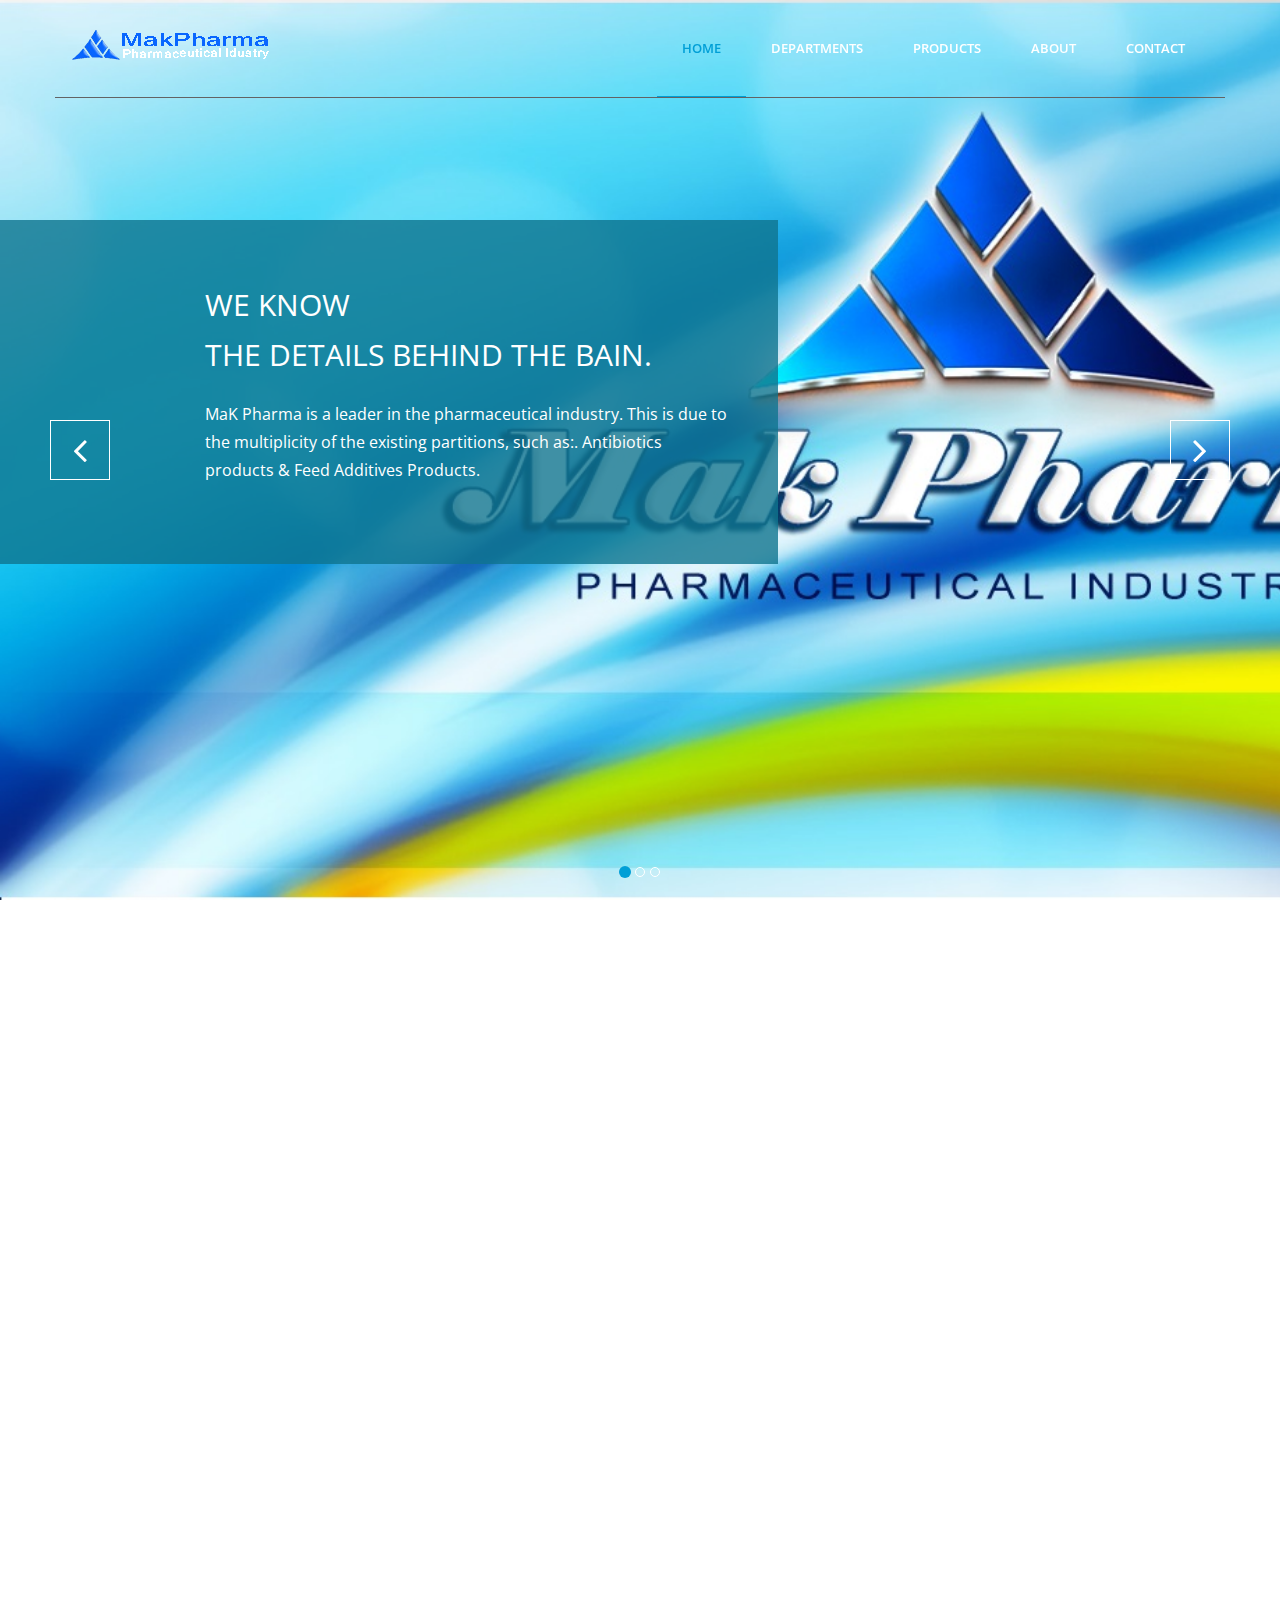
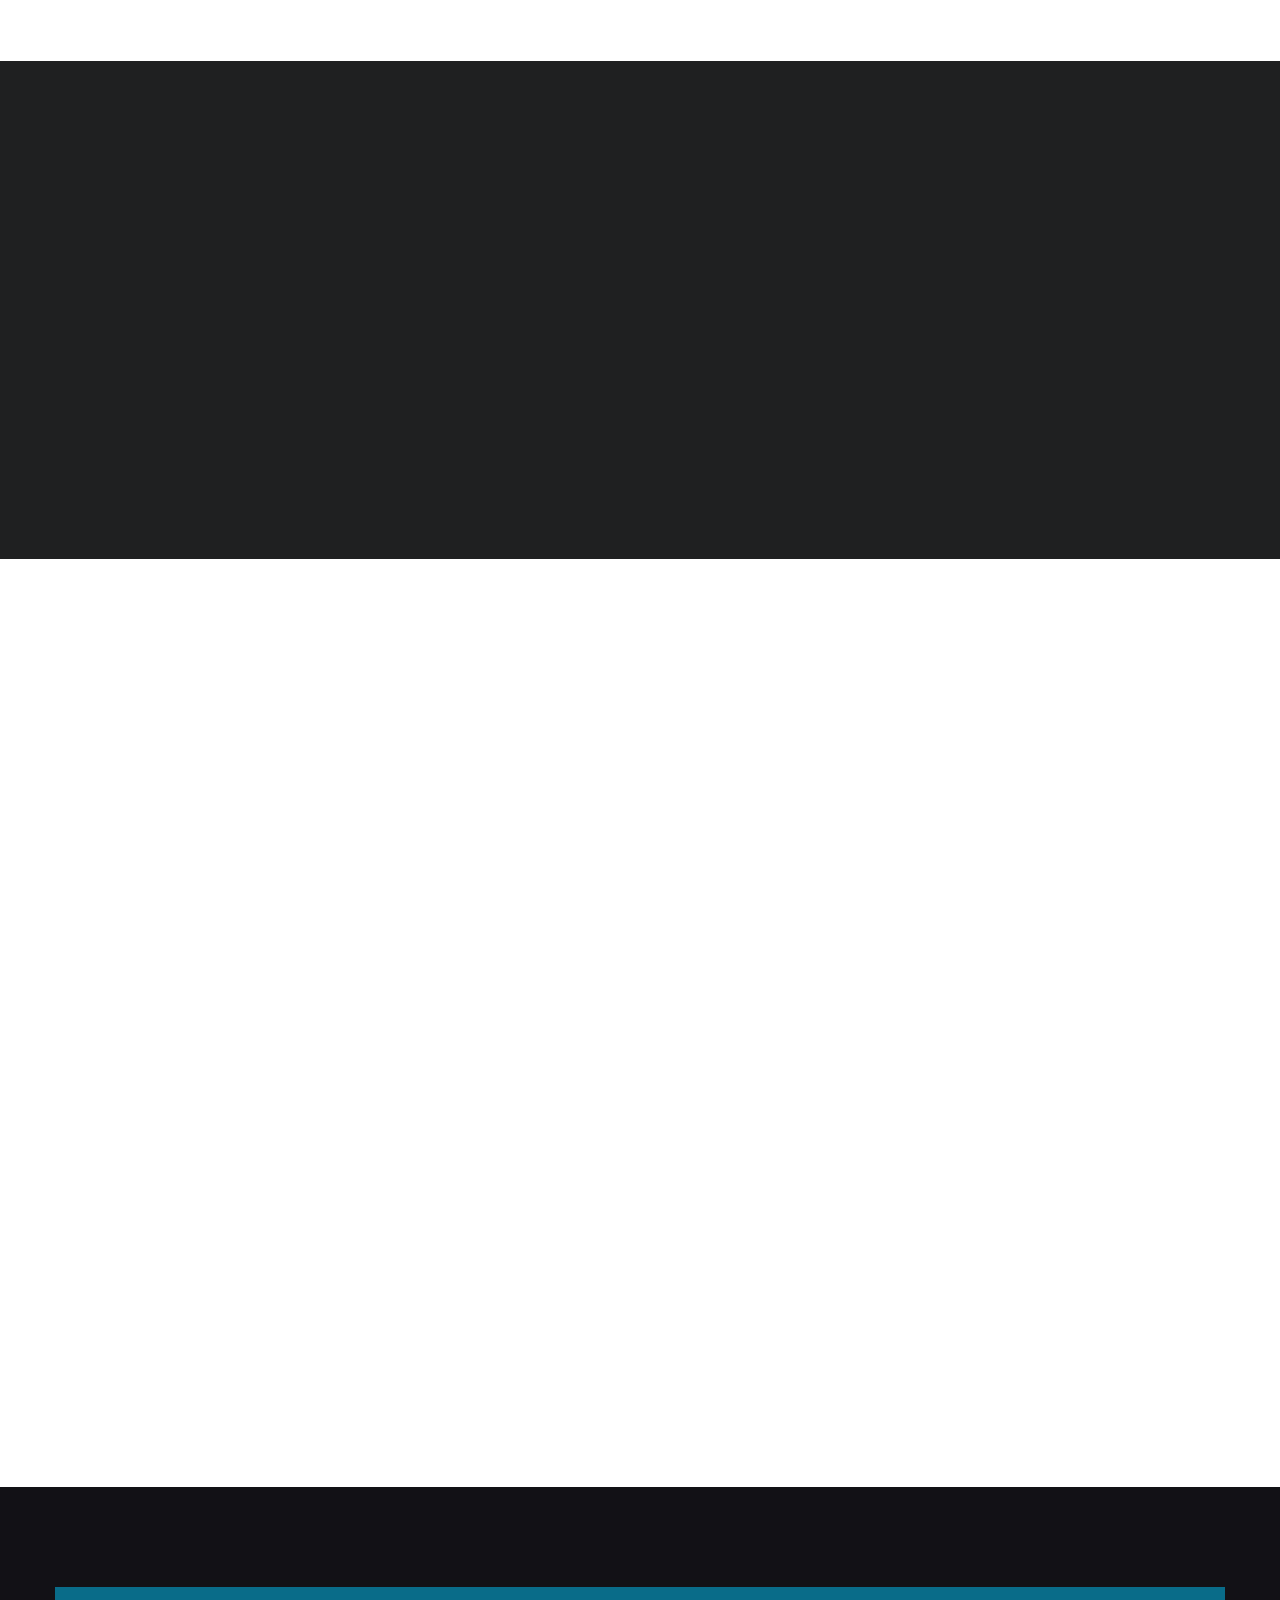
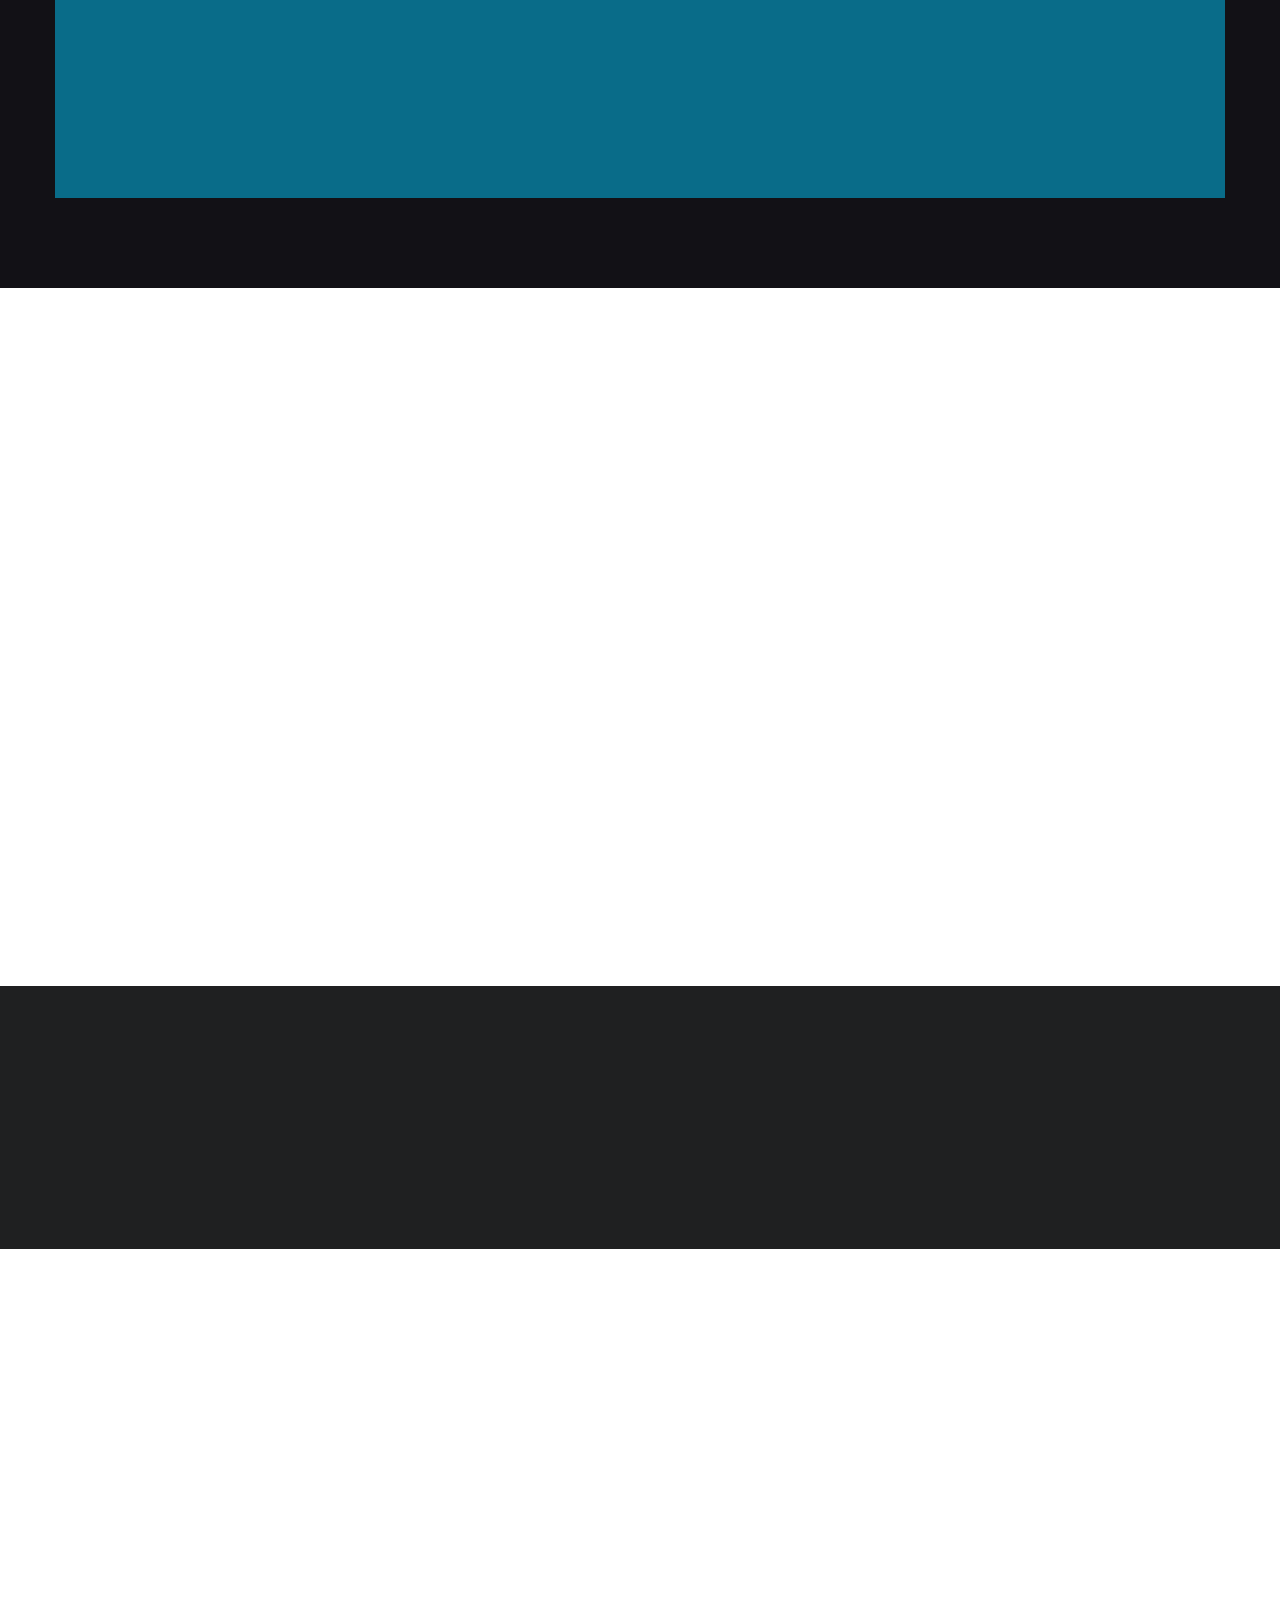
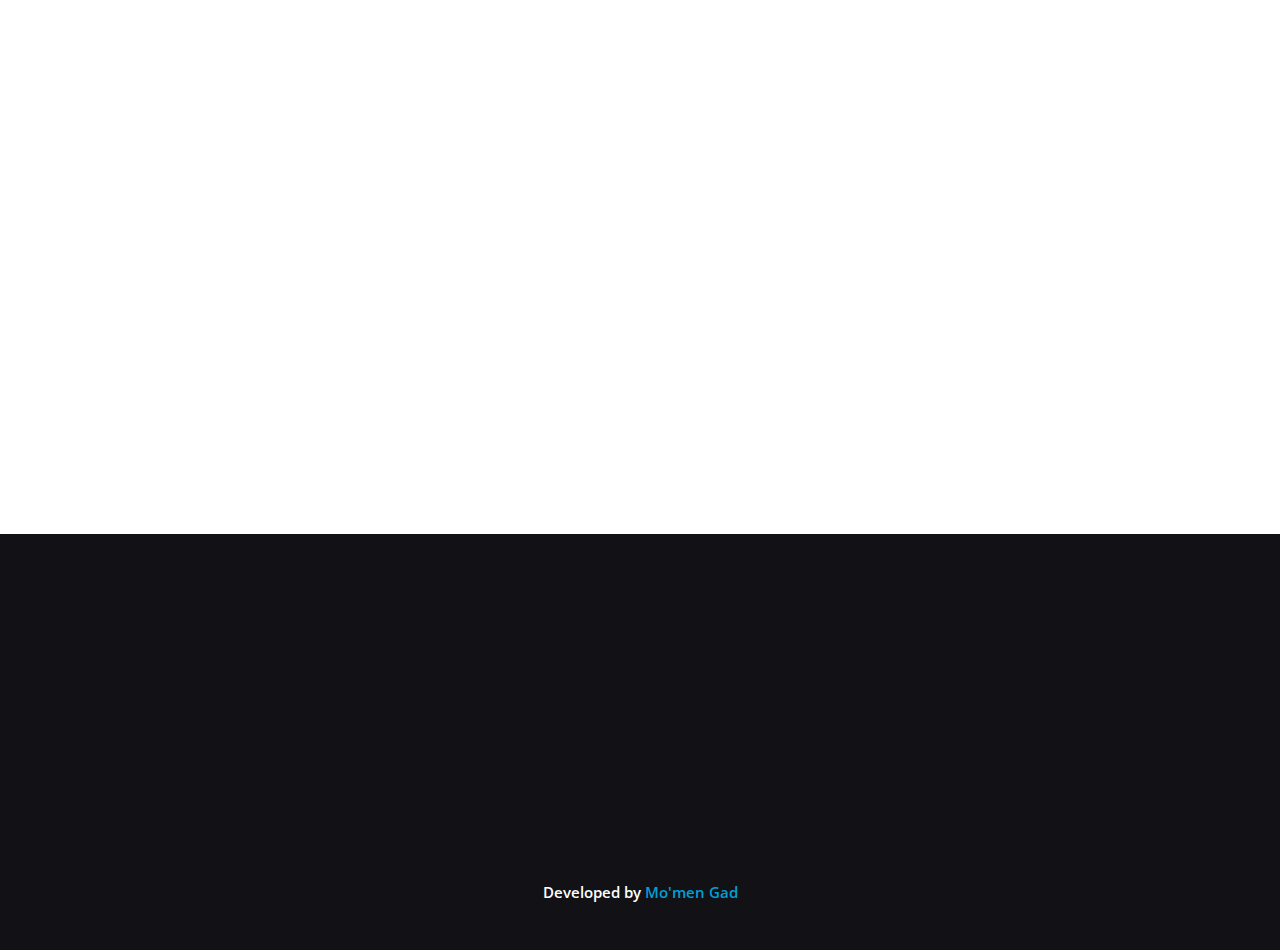
<file: index.html>
<!DOCTYPE html>
<!--[if lt IE 7]>      <html lang="en" class="no-js lt-ie9 lt-ie8 lt-ie7"> <![endif]-->
<!--[if IE 7]>         <html lang="en" class="no-js lt-ie9 lt-ie8"> <![endif]-->
<!--[if IE 8]>         <html lang="en" class="no-js lt-ie9"> <![endif]-->
<!--[if gt IE 8]><!--> <html lang="en" class="no-js"> <!--<![endif]-->
    <head>
        <!-- Mobile Specific Meta -->
        <meta name="viewport" content="width=device-width, initial-scale=1">
        <!-- Always force latest IE rendering engine -->
        <meta http-equiv="X-UA-Compatible" content="IE=edge">
        <!-- Meta Keyword -->
        <meta name="keywords" content="MakPharma, Makpharma, Mak Pharma, Mak pharma">
        <!-- meta character set -->
        <meta charset="utf-8">

        <!-- Site Title -->
        <title>MAKPHARMA </title>
        
        <!--
        Google Fonts
        ============================================= -->
        <link href="http://fonts.googleapis.com/css?family=Open+Sans:400,300,600,700" rel="stylesheet" type="text/css">
		
        <!--
        CSS
        ============================================= -->
        <!-- Fontawesome -->
        <link rel="stylesheet" href="css/font-awesome.min.css">
        <!-- Bootstrap -->
        <link rel="stylesheet" href="css/bootstrap.min.css">
        <!-- Fancybox -->
        <link rel="stylesheet" href="css/jquery.fancybox.css">
        <!-- owl carousel -->
        <link rel="stylesheet" href="css/owl.carousel.css">
        <!-- Animate -->
        <link rel="stylesheet" href="css/animate.css">
        <!-- Main Stylesheet -->
        <link rel="stylesheet" href="css/main.css">
        <!-- Main Responsive -->
        <link rel="stylesheet" href="css/responsive.css">
		
		
		<!-- Modernizer Script for old Browsers -->
        <script src="js/vendor/modernizr-2.6.2.min.js"></script>
		
    </head>
	
    <body>

        <!--
        Fixed Navigation
        ==================================== -->
        <header id="navigation" class="navbar-fixed-top">
            <div class="container">

                <div class="navbar-header">
                    <!-- responsive nav button -->
                    <button type="button" class="navbar-toggle" data-toggle="collapse" data-target=".navbar-collapse">
                        <span class="sr-only">Toggle navigation</span>
                        <span class="icon-bar"></span>
                        <span class="icon-bar"></span>
                        <span class="icon-bar"></span>
                    </button>
                    <!-- /responsive nav button -->

                    <!-- logo -->
                    <h1 class="navbar-brand">
                        <a href="#body">
                            <img src="img/t4.png" alt="MakPharma Logo">
                        </a>
                    </h1>
                    <!-- /logo -->

                    </div>

                    <!-- main nav -->
                    <nav class="collapse navigation navbar-collapse navbar-right" role="navigation">
                        <ul id="nav" class="nav navbar-nav">
                            <li class="current"><a href="#home">Home</a></li>
                            <li><a href="#service">Departments</a></li>
                            <li><a href="products.html">Products</a></li>
                            <li><a href="#about">About</a></li>
                            <!-- <li><a href="#pricing">Pricing</a></li> -->
                            <li><a href="#contact">Contact</a></li>
                        </ul>
                    </nav>
                    <!-- /main nav -->
                </div>

            </div>
        </header>
        <!--
        End Fixed Navigation
        ==================================== -->


        <!--
        Home Slider
        ==================================== -->
        <section id="home">     
            <div id="home-carousel" class="carousel slide" data-interval="false">
                <ol class="carousel-indicators">
                    <li data-target="#home-carousel" data-slide-to="0" class="active"></li>
                    <li data-target="#home-carousel" data-slide-to="1"></li>
                    <li data-target="#home-carousel" data-slide-to="2"></li>
                </ol>
                <!--/.carousel-indicators-->

                <div class="carousel-inner">

                    <div class="item active"  style="background-image: url('img/slider/slide1.jpg')" >
                        <div class="carousel-caption">
                            <div class="animated bounceInRight">
                                <h2>WE KNOW <br> THE DETAILS BEHIND THE BAIN.</h2>
                                <p>MaK Pharma is a leader in the pharmaceutical industry.
									This is due to the multiplicity of the existing partitions, such as:.
									Antibiotics products & Feed Additives Products.
								</p>
                            </div>
                        </div>
                    </div>              

                    <div class="item" style="background-image: url('img/slider/slide2.jpg')">                
                        <div class="carousel-caption">
                            <div class="animated bounceInDown">
                                <h2>HELLO WORLD! <br>WE ARE MAKPHARMA,WE MAKE IT EASY.</h2>
                                <p>And to the stunning results of the drugs produced by the company and spread in all Governorates of Egypt ....
								All of our products have achieved great success in the world of the pharmaceutical industry. 
								</p>
                            </div>
                        </div>
                    </div>

                    <div class="item" style="background-image: url('img/slider/slide33.jpg')">                 
                         <div class="carousel-caption">
                            <div class="animated bounceInUp">
                                <h2>HELLO WORLD! <br>WE ARE MAKPHARMA,WE MAKE ...</h2>
                                <p>The company's work team and be a select group of experts To maintain the Almistoaalmtmiz of the company.</p>
                            </div>
                        </div>
                    </div>
                </div>
                <!--/.carousel-inner-->
                <nav id="nav-arrows" class="nav-arrows hidden-xs hidden-sm visible-md visible-lg">
                    <a class="sl-prev hidden-xs" href="#home-carousel" data-slide="prev">
                        <i class="fa fa-angle-left fa-3x"></i>
                    </a>
                    <a class="sl-next" href="#home-carousel" data-slide="next">
                        <i class="fa fa-angle-right fa-3x"></i>
                    </a>
                </nav>

            </div>
        </section>
        <!--
        End #home Slider
        ========================== -->

        
        <!--
        #service
        ========================== -->
        <section id="service">
            <div class="container">
                <div class="row">
                    <div class="col-md-12">
                        <div class="section-title text-center wow fadeInDown">
                            <h2>Departments</h2>    
                            <p>It is all about PASSION</p>
                        </div>
                    </div>
                </div>
                <div class="row">

                    <div class="col-md-6 col-sm-12 wow fadeInLeft">
                        <div class="media">
                            <a href="#" class="pull-left">
                                <img src="img/icons/cog.png" alt="Ruler">
                            </a>
                            <div class="media-body">
                                <h3>IMMUNITY</h3>
                                <p> an immune system must detect a wide variety of agents, known as pathogens, from viruses to parasitic worms, and distinguish them from the organism's own healthy tissue.</p>
                            </div>
                        </div>
                    </div>

                    <div class="col-md-6 col-sm-12 wow fadeInRight" data-wow-delay="0.2s">
                        <div class="media">
                            <a href="#" class="pull-left">
                                <img src="img/icons/cog.png" alt="Cog">
                            </a>
                            <div class="media-body">
                                <h3>VITAMINS</h3>
                                <p>A vitamin is an organic compound and a vital nutrient that an organism requires in limited amounts. An organic chemical compound (or related set of compounds) is called a vitamin when the organism cannot synthesize the compound in sufficient quantities. 
								</p>
                            </div>
                        </div>
                        
                    </div>
					
					<div class="col-md-6 col-sm-12 wow fadeInLeft">
                        <div class="media">
                            <a href="#" class="pull-left">
                                <img src="img/icons/cog.png" class="media-object" alt="Monitor">
                            </a>
                            <div class="media-body">
                                <h3>ANTI-DIARRHEA</h3>
                                <p>Most of the time, diarrhea doesn’t require treatment. It usually lasts only a couple of days, whether you treat it or not. However, medicine can help you feel better, especially if you also have cramping. 
								</p>
                            </div>
                        </div>

                    </div>
					
                    
					

                    <div class="col-md-6 col-sm-12 wow fadeInRight" data-wow-delay="0.2s">
                        <div class="media">
                            <a href="#" class="pull-left">
                                <img src="img/icons/cog.png" alt="Camera">
                            </a>
                            <div class="media-body">
                                <h3>DISINFECTANT</h3>
                                <p>Disinfectants are antimicrobial agents that are applied to non-living objects to destroy microorganisms that are living on the objects.[1] Disinfection does not necessarily kill all microorganisms, especially resistant bacterial spores.</p>
                            </div>
                        </div>
                    </div>
					

                </div> <!-- end .row -->
            </div> <!-- end .container -->
        </section>
        <!--
        End #service
        ========================== -->

        <!--
        #service-bottom
        ========================== -->
        
        <section id="service-bottom">
            <div class="container">
                    <div class="mobile-device">
                       <img data-wow-delay="0.2s" class="img-responsive black  wow fadeInLeftBig" src="img/icons/iphone-black.png" alt="iPhone Black">
                        <img data-wow-delay="0.5s" class="img-responsive white  wow fadeInLeftBig" src="img/icons/iphone-white.png" alt="iPhone White">
                    </div>
                <div class="service-features wow fadeInRight">
                    <h3>OUR PRODUCTS COMES IN...</h3>
                    <ul>
                        <li>VITAMINS </li>
                        <li>IMMUNITY </li>
                        <li>ANTI-DIARRHEA</li>
                        <li>ANTI-VIRUSES</li>
						<li>DISINFECTANT</li>
                    </ul>
                </div>
            </div>
        </section>
        <!--
        End #service-bottom
        ========================== -->


        <!--
        #Portfolio
        ========================== -->
        <!-- 
        <section id="portfolio">

            <div class="section-title text-center wow fadeInDown">
                <h2>Products</h2>    
                <p>Curabitur arcu erat, accumsan id imperdiet et, porttitor at sem. Mauris blandit aliquet elit, eget tincidunt.</p>
            </div>
            
            <nav class="project-filter clearfix text-center wow fadeInLeft"  data-wow-delay="0.5s">
                <ul class="list-inline">
                    <li><a href="javascript:;" class="filter" data-filter="all">All</a></li>
                    <li><a href="javascript:;" class="filter" data-filter=".app">App</a></li>
                    <li><a href="javascript:;" class="filter" data-filter=".photography">Photography</a></li>
                    <li><a href="javascript:;" class="filter" data-filter=".web">Web</a></li>
                    <li><a href="javascript:;" class="filter" data-filter=".print">Print</a></li>
                </ul>
            </nav>

            <div id="projects" class="clearfix">

                <figure class="mix portfolio-item app">
                    <img class="img-responsive" src="img/portfolio/portfolio-1.jpg" alt="Portfolio Item">
                    <a href="img/portfolio/portfolio-1.jpg" title="Title One" rel="portfolio" class="fancybox"><span class="plus"></span></a>
                    <figcaption class="mask">
                        <h3>Awesome Image</h3>
                        <span>Photography</span>
                    </figcaption>
                </figure>

                <figure class="mix portfolio-item photography">
                    <img class="img-responsive" src="img/portfolio/portfolio-2.jpg" alt="Portfolio Item">
                    <a href="img/portfolio/portfolio-2.jpg" title="Title Two" rel="portfolio" class="fancybox"><span class="plus"></span></a>
                    <figcaption class="mask">
                        <h3>Awesome Image</h3>
                        <span>Photography</span>
                    </figcaption>
                </figure>

                <figure class="mix portfolio-item web">
                    <img class="img-responsive" src="img/portfolio/portfolio-3.jpg" alt="Portfolio Item">
                    <a href="img/portfolio/portfolio-3.jpg" title="Title Three" rel="portfolio" class="fancybox"><span class="plus"></span></a>
                    <figcaption class="mask">
                        <h3>Awesome Image</h3>
                        <span>Photography</span>
                    </figcaption>
                </figure>

                <figure class="mix portfolio-item print">
                    <img class="img-responsive" src="img/portfolio/portfolio-4.jpg" alt="Portfolio Item">
                    <a href="img/portfolio/portfolio-4.jpg" title="Title Four" rel="portfolio" class="fancybox"><span class="plus"></span></a>
                    <figcaption class="mask">
                        <h3>Awesome Image</h3>
                        <span>Photography</span>
                    </figcaption>
                </figure>

                <figure class="mix portfolio-item app">
                    <img class="img-responsive" src="img/portfolio/portfolio-4.jpg" alt="Portfolio Item">
                    <a href="img/portfolio/portfolio-4.jpg" title="Title Five" rel="portfolio" class="fancybox"><span class="plus"></span></a>
                    <figcaption class="mask">
                        <h3>Awesome Image</h3>
                        <span>Photography</span>
                    </figcaption>
                </figure>

                <figure class="mix portfolio-item photography">
                    <img class="img-responsive" src="img/portfolio/portfolio-1.jpg" alt="Portfolio Item">
                    <a href="img/portfolio/portfolio-1.jpg" title="Momen gad" rel="portfolio" class="fancybox"><span class="plus"></span></a>
                    <figcaption class="mask">
                        <h3>Awesome Image</h3>
                        <span>Photography</span>
                    </figcaption>
                </figure>

                <figure class="mix portfolio-item web app">
                    <img class="img-responsive" src="img/portfolio/portfolio-2.jpg" alt="Portfolio Item">
                    <a href="img/portfolio/portfolio-2.jpg" title="Title Seven" rel="portfolio" class="fancybox"><span class="plus"></span></a>
                    <figcaption class="mask">
                        <h3>Awesome Image</h3>
                        <span>Photography</span>
                    </figcaption>
                </figure>

                <figure class="mix portfolio-item print web">
                    <img class="img-responsive" src="img/portfolio/portfolio-3.jpg" alt="Portfolio Item">
                    <a href="img/portfolio/portfolio-3.jpg" title="Title Eight" rel="portfolio" class="fancybox"><span class="plus"></span></a>
                    <figcaption class="mask">
                        <h3>Awesome Image</h3>
                        <span>Photography</span>
                    </figcaption>
                </figure>

            </div>

        </section> --> <!-- end #projects -->
        <!--
        End #Portfolio
        ========================== -->

        <!--
        #about
        ========================== -->
        <section id="about">
            <div class="container">
                <div class="row">

                    <!-- <div class="section-title text-center wow fadeInUp">
                        <h2>About Us</h2>    
						<h3 style="color:black;">
							تعد شركة ماك فارما الرائدة فى الصناعات الدوائية و يرجع ذلك لتعدد الاقسام الموجودة بها <br />
							 و الى النتائج المذهلة للأدوية التى تنتجها الشركة و أنتشارها فى جميع محافظات مصر <br />
							و قد حققت جميع منتجاتنا نجاحا كبيرا فى عالم الصناعات الدوائية ...<br />
							و يكون فريق عمل الشركة من مجموعة مختارة من الخبراء المتخصصين للمحافظة على المستوي المتميز للشركة
						</h3>
                        <p style="color:black;"></p>
                    </div> -->
                    <div class="section-title text-center wow fadeInUp">
                        <h2>VISION</h2>    
						<p style="color:black;">
							Mak Pharma first choice among pharmaceutical companies.
							To achieve this, bear in mind the good service, product quality, good relationship with customers.
						</p>
                    </div>
                    <div class="section-title text-center wow fadeInUp">
                        <h2>MISSION</h2>    
						<p style="color:black;">
							To provide the best service in the fastest time in all the time where attention should be given everything Vabtdaah Mak Pharma is characterized by a new approach on the other, where the stunning and immediate results for all our products and ensure that we provide our customers with all the products registered the ministries of health and agriculture.
						</p>
                    </div>
                    
                    <div class="about-us text-center wow fadeInDown">
                        <img src="img/about.png" alt="About Us" class="img-responsive">
                    </div>
                </div>
            </div>
        </section>
        <!--
        End #about
        ========================== -->
        

        <!--
        #count
        ========================== -->
        
        <section id="count">
            <div class="container">
                <div class="row">
                    <div class="counter-section clearfix">

                        <div class="col-md-3 col-sm-6 col-xs-12 wow fadeInLeft" data-wow-delay="0.5s">
                            <div class="fact-item text-center">
                                <div class="fact-icon">
                                    <i class="fa fa-check-square fa-lg"></i>
                                </div>
                                <span data-to="10">0</span>
                                <p>FULL STORES</p>
                            </div>
                        </div>
                        
                        <div class="col-md-3 col-sm-6 col-xs-12 wow fadeInLeft" data-wow-delay="0.8s">
                            <div class="fact-item text-center">
                                <div class="fact-icon">
                                    <i class="fa fa-users fa-lg"></i>                                    
                                </div>
                                <span data-to="120">0</span>
                                <p>Satisfied Clients</p>
                            </div>
                        </div>
                        
                        <div class="col-md-3 col-sm-6 col-xs-12 wow fadeInLeft" data-wow-delay="1.1s">
                            <div class="fact-item text-center last">
                                <div class="fact-icon">
                                    <i class="fa fa-clock-o fa-lg"></i>
                                </div>
                                <span data-to="1600">0</span>
                                <p>Working Hours</p>
                            </div>
                        </div>
                        
                        <div class="col-md-3 col-sm-6 col-xs-12 wow fadeInLeft" data-wow-delay="1.3s">
                            <div class="fact-item text-center last">
                                <div class="fact-icon">
                                    <i class="fa fa-trophy fa-lg"></i>
                                </div>
                                <span data-to="0">0</span>
                                <p>Award Won</p>
                            </div>
                        </div>

                    </div>
                </div>
            </div>
        </section>
        <!--
        End #count
        ========================== -->

        <!--
        #about-us
        ========================== -->
        <section id="about-us">
            <div class="container">
                <div class="row">
                    
                    <div class="col-md-7 col-md-offset-1 wow fadeInLeft">

                        <div class="subtitle text-center">
                            <h3>OUR TEAM</h3>
                            <p>The company's work team and be a select group of experts To maintain the Almistoaalmtmiz of the company.</p>
                        </div>

                        <div id="testimonial">

                            <div class="tst-item clearfix">
                                <div class="tst-single clearfix">
                                    <img src="img/marketing/mos.png" alt="Client" class="img-circle" style="background-color:#eee;">
                                    <div class="tst-content">
                                        <p>MakPharma CEO, Managing Director</p>
										<p>Tel: +020 100 91 88 432</p>
                                        <p>"SATISFACTION IS A FUNCTION OF EXPECTATION"</p>
                                        <span>DR. Moustafa Mahmoud,CEO</span>
                                    </div>
                                </div>

                                <div class="tst-single clearfix">
                                    <img src="img/marketing/sh.png" alt="Client" class="img-circle">
                                    <div class="tst-content">
                                        <p>Al-Shazly Mahmoud acting as a Regonal Director</p>
                                        <p>Tel: 01003950510 / 0109927144 / 01125031044</p>
                                        <p>alshazlymahmoud99@yahoo.com</p>
                                        <span>Al-Shazly Mahmoud,VP</span>
                                    </div>
                                </div>
                            </div>

                            <div class="tst-item">
                                <div class="tst-single clearfix">
                                    <img src="img/marketing/abd.png" alt="Client" class="img-circle">
                                    <div class="tst-content">
                                        <p>Abd-Elrhman Mahmoud acting as a Regonal Director</p>
										<p>Tel- 01009875692 / 01143388412</p>
										<p>E-mail: Abdoabdo201620@yahoo.com</p>
                                        <span>Abd-Elrhman Mahmoud,RD</span>
                                    </div>
                                </div>
                                <div class="tst-single clearfix">
                                    <img src="img/marketing/moh.png" alt="Client" class="img-circle">
                                    <div class="tst-content">
                                        <p>Mohamed Gebreil, Rep. of Beheira</p>
                                        <p>Tel- 01001580385 / 01281144472</p>
                                        <p>E-mail: Omrmokhtar71@Yahoo.Com</p>
                                        <span>John Doe,CEO</span>
                                    </div>
                                </div>
                            </div>

                            <div class="tst-item">
                                <div class="tst-single clearfix">
                                    <img src="img/marketing/adel.png" alt="Client" class="img-circle">
                                    <div class="tst-content">
                                        <p>Mohamed Adel Rep. of Giza - Qalyubia - Monufia</p>
                                        <p>01063580118 / 01223031962 / 01129300302</p>
                                        <p>mohamedelkashef331@gmail.com</p>
                                        <span>Mohamed Adel,Medical Rep.</span>
                                    </div>
                                </div>
                                <div class="tst-single clearfix">
                                    <img src="img/marketing/yeh.png" alt="Client" class="img-circle">
                                    <div class="tst-content">
                                        <p>Mohamed Yehia, Rep. of Sharqia - Al-Mansoura</p>
                                        <p>Tel- 01019382873 / 01112242935</p>
                                        <p>E-mail: aboyahyayahya6@gmail.com</p>
                                        <span>Mohamed Yehia</span>
                                    </div>
                                </div>
                            </div>

                            <div class="tst-item">
                                <div class="tst-single clearfix">
                                    <img src="img/marketing/hamada.png" alt="Client" class="img-circle">
                                    <div class="tst-content">
                                        <p>Hamada Mohamed Mohamed, Rep. of Minia</p>
                                        <p>Tel- 01028376466 / 01156645977</p>
                                        <p>Email: hamada.mohamed583@yahoo.com</p>
                                        <span>Hamada Mohamed Mohamed,Medical Rep.</span>
                                    </div>
                                </div>
                                <div class="tst-single clearfix">
                                    <img src="img/marketing/rabe.png" alt="Client" class="img-circle">
                                    <div class="tst-content">
                                        <p>Rabei</p>
                                        <p></p>
                                        <p></p>
                                        <span>Rabei, Medical Rep.</span>
                                    </div>
                                </div>
                            </div>

                            <div class="tst-item">
                                <div class="tst-single clearfix">
                                    <img src="img/marketing/soilm.png" alt="Client" class="img-circle">
                                    <div class="tst-content">
                                        <p>Mahmoud Soilam Rep. of Sohag - Qena - Loxur - Aswan</p>
                                        <p>Tel - 01112112864 / 01067723501</p>
                                        <p>E-mail: swilam7723@gmail.com</p>
                                        <span>Mahmoud Soilam, Medical Rep.</span>
                                    </div>
                                </div>
                                <div class="tst-single clearfix">
                                    <img src="img/marketing/sayed.png" alt="Client" class="img-circle">
                                    <div class="tst-content">
										<p>Sayed Abd-Elwarith Rep. of Assuit</p>
                                        <p>Tel - 01000548424 / 01011176910</p>
                                        <p>E-mail: Aboeldahab.sayed@yahoo.com</p>
                                        <span>Sayed Abd-Elwarith, Medical Rep.</span>
                                    </div>
                                </div>
                            </div>

                            <div class="tst-item">
                                <div class="tst-single clearfix">
                                    <img src="img/marketing/omer.png" alt="Client" class="img-circle">
                                    <div class="tst-content">
                                        <p>Omar Sharaf Rep. of North Cost - Matruh</p>
                                        <p>Tel - 01028453660 / 01015244562 / 01116812050</p>
                                        <p>E-mail: Msharf7392@gmail.com</p>
                                        <span>Omar Sharaf, Medical Rep.</span>
                                    </div>
                                </div>
                             
                            </div>

                        </div> <!-- end #testimonial -->
                    </div> <!-- end .col-md-5 -->

                    <div class="col-md-3 col-md-offset-1 wow fadeInRight">

                        <div class="subtitle text-center">
                            <h3>OUR SKILLS</h3>
                            <p>Our hand in hand Process based on ....</p>
                        </div>

                        <div class="progress-bars">
                            
                            <span>Identifying customer needs - <small>95%</small></span>
                            <div class="progress"  data-progress="95">
                                <div class="bar"></div>
                            </div>
                            <span>UNDERSTANDING customer needs - <small>100%</small></span>
                            <div class="progress"  data-progress="100">
                                <div class="bar"></div>
                            </div>
                            <span>FAST DELIVERING  - <small>95%</small></span>
                            <div class="progress" data-progress="95">
                                <div class="bar"></div>
                            </div>
                            <span>Following Up - <small>90%</small></span>
                            <div class="progress kill-margin"  data-progress="90">
                                <div class="bar"></div>
                            </div>

                        </div>  <!-- progress-bars -->

                    </div>  <!-- end .col-md-5 -->

                </div>
            </div>
        </section>
        <!--
        End #about-us
        ========================== -->

        <!--
        #quotes
        ========================== -->
        <section id="quotes">
            <div class="container">
                <div class="row wow zoomIn">
                    <div class="col-lg-12">
                        <div class="call-to-action text-center">
                            <p>“SATISFACTION IS A FUNCTION OF EXPECTATION”</p>
                            <span>DR. Moustafa Mahmoud‎‏</span>
                        </div>
                    </div>
                </div>
            </div>
        </section>
        <!--
        End #quotes
        ========================== -->

        <!--
        #pricing
        ========================== -->
		<!-- 
        <section id="pricing">
            <div class="container">
                <div class="row">

                    <div class="section-title text-center wow fadeInUp">
                        <h2>Pricing</h2>    
                        <p>Curabitur arcu erat, accumsan id imperdiet et, porttitor at sem. Mauris blandit aliquet elit, eget tincidunt.</p>
                    </div>

                    <div class="col-md-3 col-sm-6 col-xs-12 wow fadeInUp">
                        <div class="pricing-table text-center">
                            <div class="price">
                                <span class="plan">Basic</span>
                                <span class="value"><small>$</small><strong>19</strong>/MO</span>
                            </div>
                            <ul class="text-center">
                                <li>Feature N0 1</li>
                                <li>Feature N0 2</li>
                                <li>Feature N0 3</li>
                                <li>Feature N0 4</li>
                            </ul>
                            <a href="#" class="btn btn-price">Buy Now</a>
                        </div>
                    </div>

                    <div class="col-md-3 col-sm-6 col-xs-12 wow fadeInUp" data-wow-delay="0.3s">
                        <div class="pricing-table text-center">
                            <div class="price">
                                <span class="plan">Premium</span>
                                <span class="value"><small>$</small><strong>29</strong>/MO</span>
                            </div>
                            <ul class="text-center">
                                <li>Feature N0 1</li>
                                <li>Feature N0 2</li>
                                <li>Feature N0 3</li>
                                <li>Feature N0 4</li>
                            </ul>
                            <a href="#" class="btn btn-price">Buy Now</a>
                        </div>
                    </div>

                    <div class="col-md-3 col-sm-6 col-xs-12 wow fadeInUp" data-wow-delay="0.6s">
                        <div class="pricing-table text-center">
                            <div class="price">
                                <span class="plan">Pro</span>
                                <span class="value"><small>$</small><strong>39</strong>/MO</span>
                            </div>
                            <ul class="text-center">
                                <li>Feature N0 1</li>
                                <li>Feature N0 2</li>
                                <li>Feature N0 3</li>
                                <li>Feature N0 4</li>
                            </ul>
                            <a href="#" class="btn btn-price">Buy Now</a>
                        </div>
                    </div>

                    <div class="col-md-3 col-sm-6 col-xs-12 wow fadeInUp" data-wow-delay="0.9s">
                        <div class="pricing-table text-center">
                            <div class="price">
                                <span class="plan">Platinum</span>
                                <span class="value"><small>$</small><strong>49</strong>/MO</span>
                            </div>
                            <ul class="text-center">
                                <li>Feature N0 1</li>
                                <li>Feature N0 2</li>
                                <li>Feature N0 3</li>
                                <li>Feature N0 4</li>
                            </ul>
                            <a href="#" class="btn btn-price">Buy Now</a>
                        </div>
                    </div>
                </div>
                <div class="row">
                    <div class="col-md-12 wow fadeInUp">
                        <div class="special-plan text-center">
                            <p>Contact us if you have special request</p>
                            <a href="#" class="btn btn-blue">Contact Us</a>
                        </div>
                    </div>
                </div>
            </div>
        </section> 
		-->
        <!--
        End #pricing
        ========================== -->

<br />
<br />
        <!--
        #subscribe
        ========================== -->
       <!--  <section id="subscribe">
            <div class="container">
                <div class="row">

                    <div class="col-md-7 wow fadeInLeft">
                        <form action="#" method="post" class="subscription-form">
                            <i class="fa fa-envelope-o fa-lg"></i>
                            <input type="email" name="subscribe" class="subscribe" placeholder="YOUR MAIL" required="">
                            <input type="submit" value="SUBSCRIBE" id="mail-submit">
                        </form>
                    </div>

                    <div class="col-md-4 text-left wow fadeInRight">
                        <p>Enter your email below to get the very latest from Believe newsletters, marketing tips, company announcements, secret handshakes, and more....</p>
                    </div>
                </div>
            </div>
        </section> -->
        <!--
        End #subscribe
        ========================== -->


        <!--
        #contact
        ========================== -->
        <section id="contact">
            <div class="container">
                <div class="row">

                    <div class="section-title text-center wow fadeInDown">
                        <h2>Contact Us</h2>
                        <p>Fill in this form to send us a your suggestions, requests and complaints.</p>
                    </div>
                    
                    <div class="col-md-8 col-sm-9 wow fadeInLeft">
                        <div class="contact-form clearfix">
                            <form action="index.html" method="post">
                                <div class="input-field">
                                    <input type="text" class="form-control" name="name" placeholder="Your Name" required="">
                                </div>
                                <div class="input-field">
                                    <input type="email" class="form-control" name="email" placeholder="Your Email" required="">
                                </div>
                                <div class="input-field message">
                                    <textarea name="message" class="form-control" placeholder="Your Message" required=""></textarea>
                                </div>
                                <input type="submit" class="btn btn-blue pull-right" value="SEND MESSAGE" id="msg-submit">
                            </form>
                        </div> <!-- end .contact-form -->
                    </div> <!-- .col-md-8 -->

                    <div class="col-md-4 col-sm-3 wow fadeInRight">
                        <div class="contact-details">
                            <span>GET IN TOUCH</span>
                            <p> +02 338 70 589 <br> <br> +020 100 91 88 432</p>
                        </div> <!-- end .contact-details -->

                        <div class="contact-details">
                            <span>GET IN TOUCH</span>
                            <p>2 St., Mostafa ameen - Faisal - Elharam - Giza - Egypt <br> <br> +020 0100 91 88 432</p>
                        </div> <!-- end .contact-details -->
                    </div> <!-- .col-md-4 -->

                </div>
            </div>
        </section>
        <!--
        End #contact
        ========================== -->

        <!--
        #footer
        ========================== -->
        <footer id="footer" class="text-center">
            <div class="container">
                <div class="row">
                    <div class="col-lg-12">

                        <div class="footer-logo wow fadeInDown">
                            <img src="img/t6.png" alt="logo">
                        </div>

                        <div class="footer-social wow fadeInUp">
                            <h3>We are social</h3>
                            <ul class="text-center list-inline">
                                <li><a href=""><i class="fa fa-facebook fa-lg"></i></a></li>
                                <li><a href=""><i class="fa fa-twitter fa-lg"></i></a></li>
                                <li><a href=""><i class="fa fa-google-plus fa-lg"></i></a></li>
                                <li><a href=""><i class="fa fa-dribbble fa-lg"></i></a></li>
                            </ul>
                        </div>

                        <div class="copyright">
                           
                            <p>Developed by <a target="_blank" href="http://www.facebook.com/momen.gad.9">Mo'men Gad</a></p>
                        </div>

                    </div>
                </div>
            </div>
        </footer>
        <!--
        End #footer
        ========================== -->


        <!--
        JavaScripts
        ========================== -->
        
        <!-- main jQuery -->
        <script src="js/vendor/jquery-1.11.1.min.js"></script>
        <!-- Bootstrap -->
        <script src="js/bootstrap.min.js"></script>
        <!-- jquery.nav -->
        <script src="js/jquery.nav.js"></script>
        <!-- Portfolio Filtering -->
        <script src="js/jquery.mixitup.min.js"></script>
        <!-- Fancybox -->
        <script src="js/jquery.fancybox.pack.js"></script>
        <!-- Parallax sections -->
        <script src="js/jquery.parallax-1.1.3.js"></script>
        <!-- jQuery Appear -->
        <script src="js/jquery.appear.js"></script>
        <!-- countTo -->
        <script src="js/jquery-countTo.js"></script>
        <!-- owl carousel -->
        <script src="js/owl.carousel.min.js"></script>
        <!-- WOW script -->
        <script src="js/wow.min.js"></script>
        <!-- theme custom scripts -->
        <script src="js/main.js"></script>
    </body>
</html>
</file>
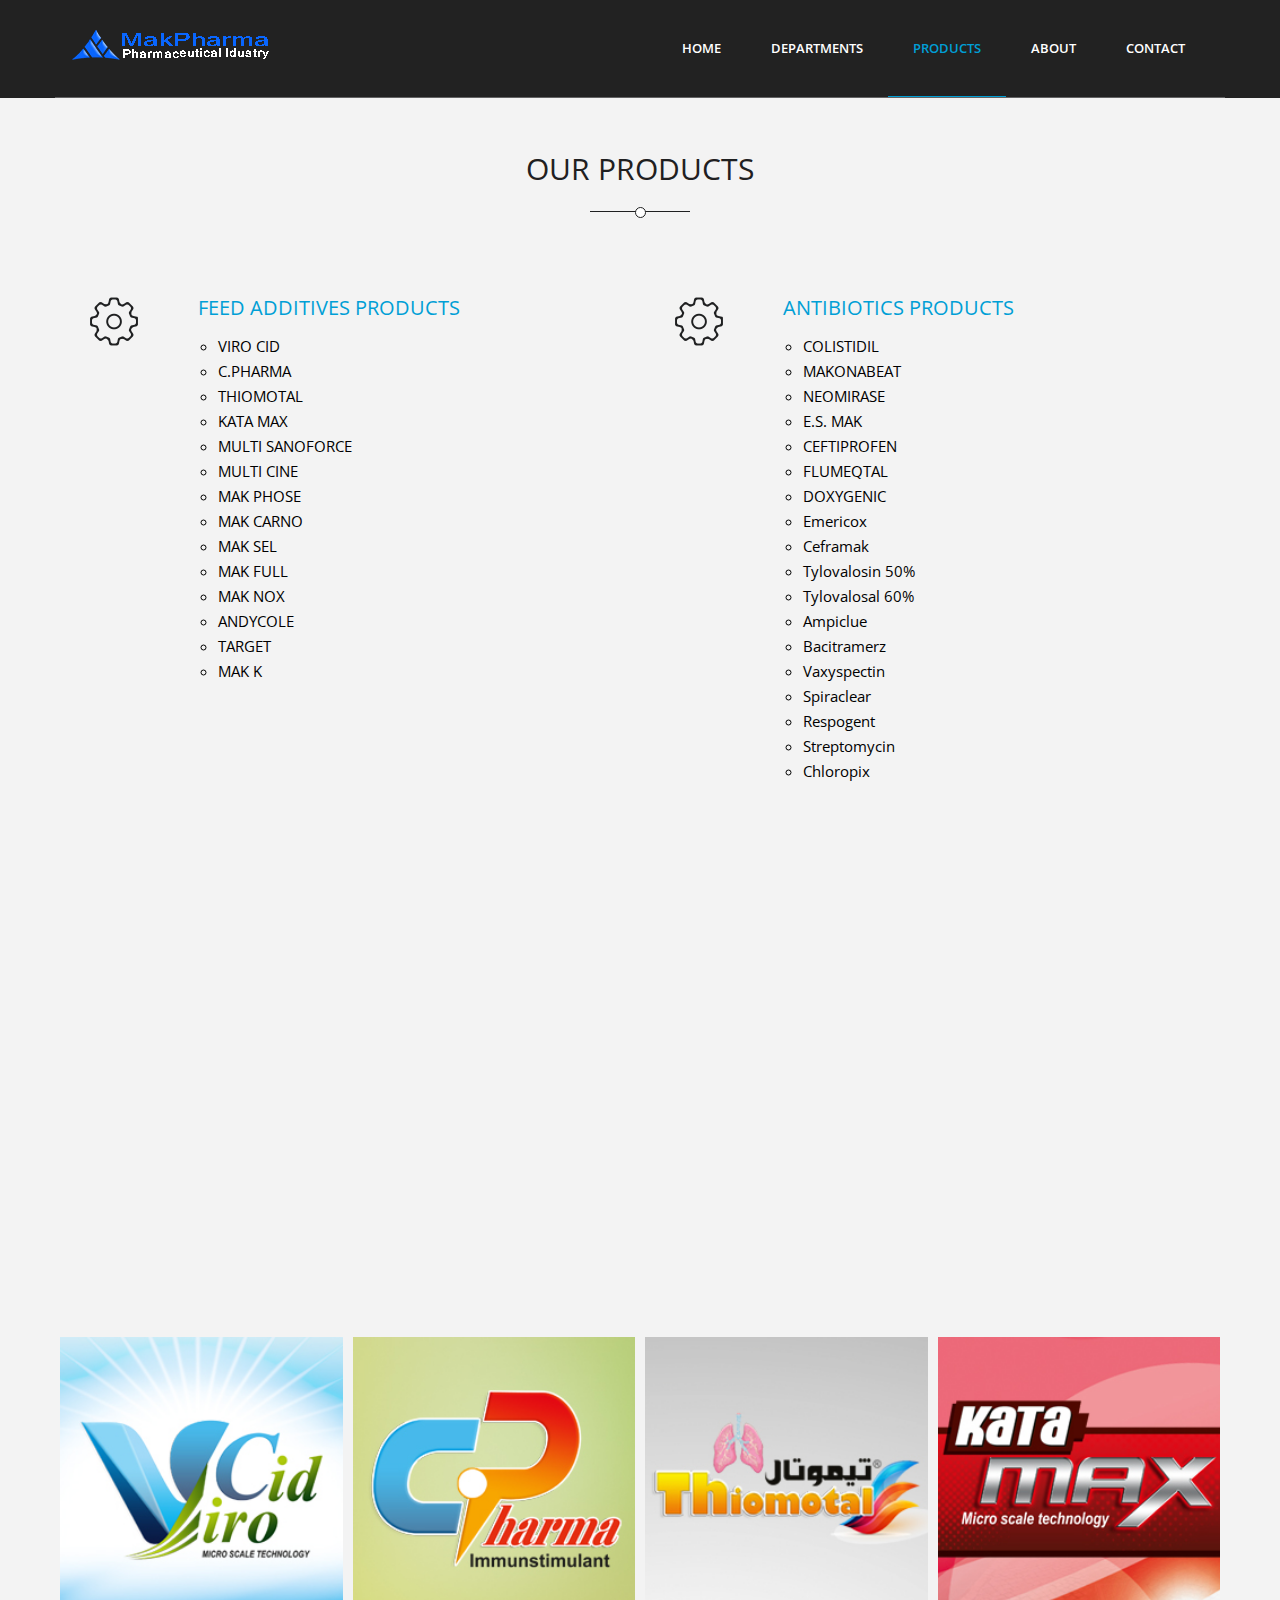
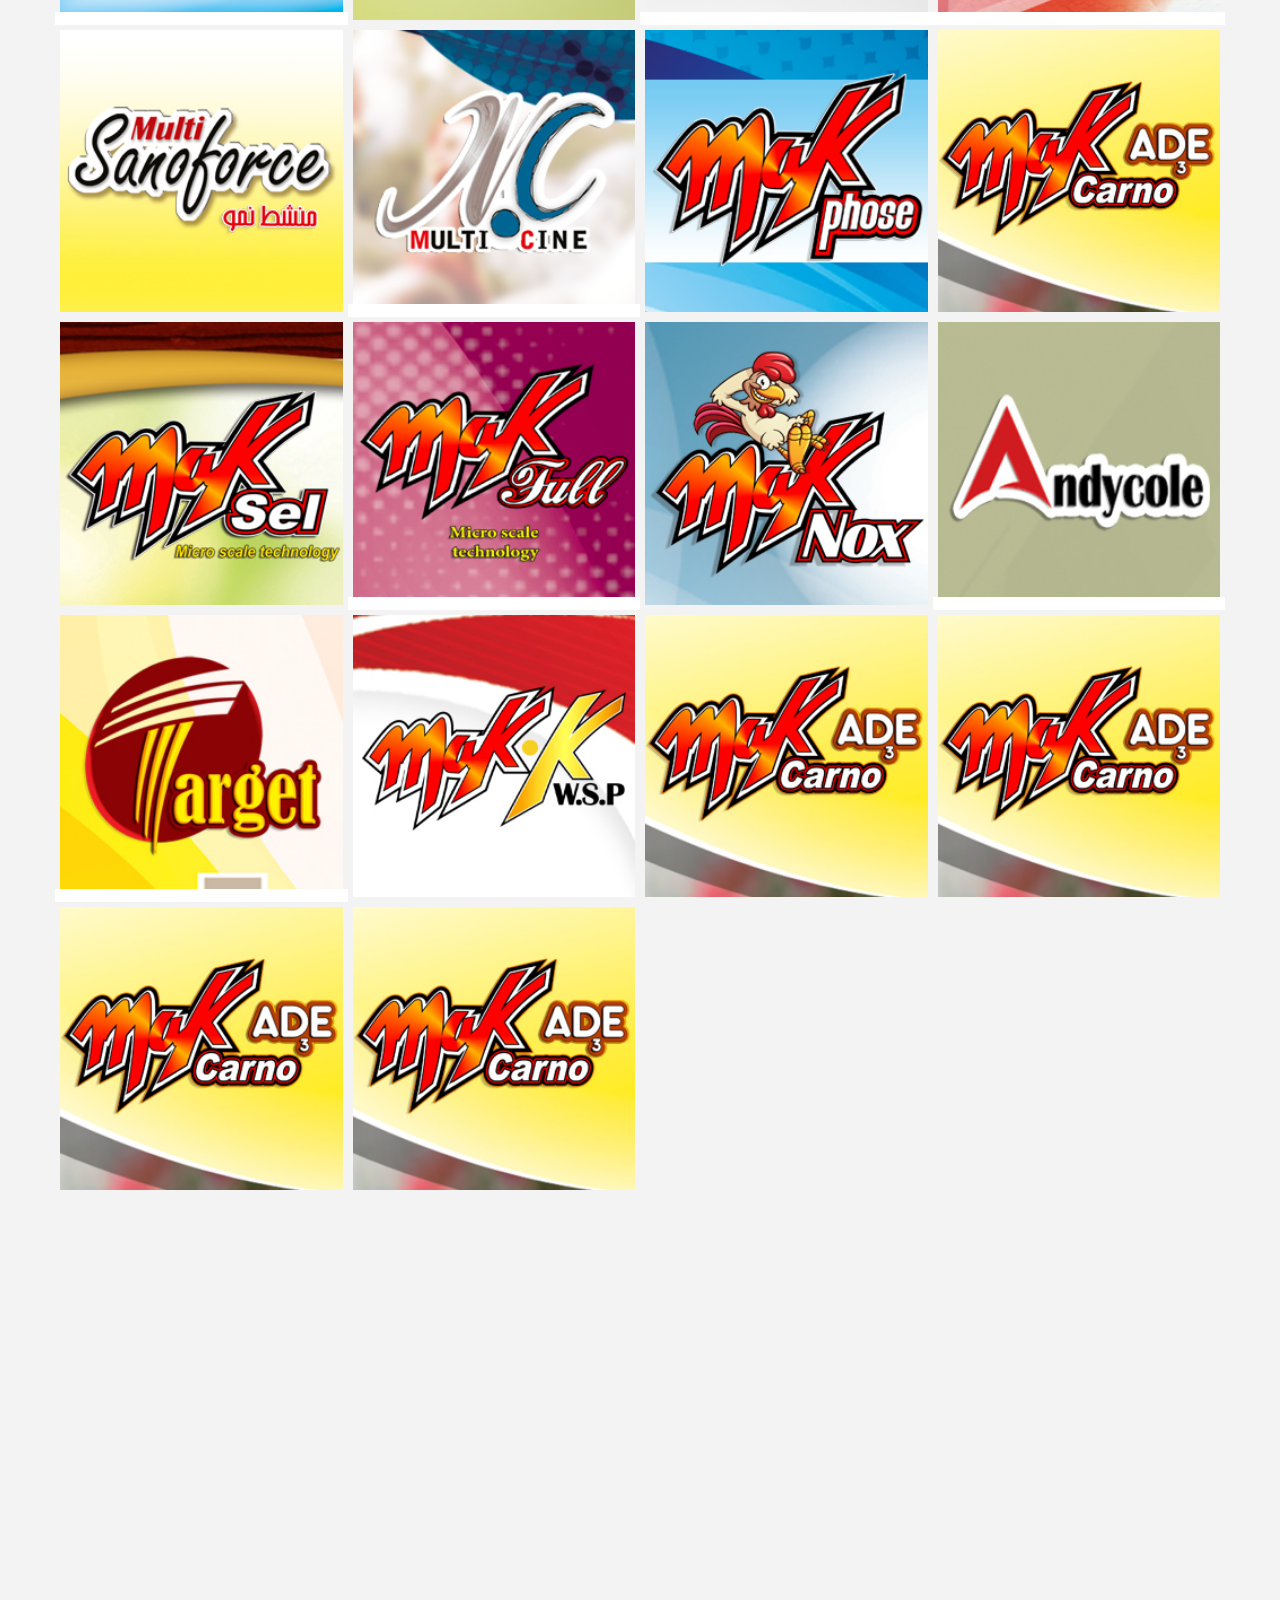
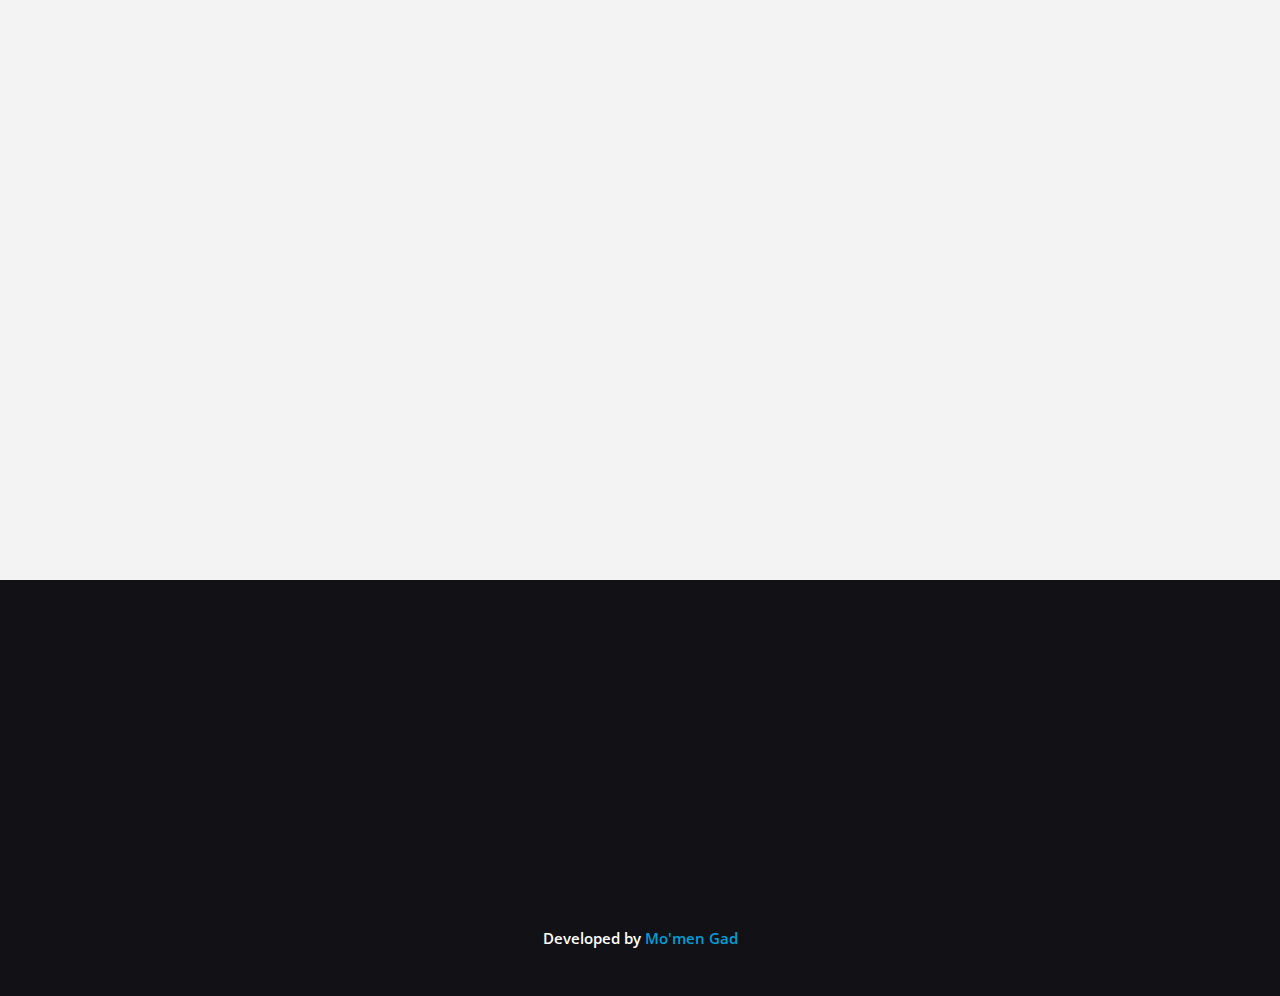
<file: products.html>
<!DOCTYPE html>
<!--[if lt IE 7]>      <html lang="en" class="no-js lt-ie9 lt-ie8 lt-ie7"> <![endif]-->
<!--[if IE 7]>         <html lang="en" class="no-js lt-ie9 lt-ie8"> <![endif]-->
<!--[if IE 8]>         <html lang="en" class="no-js lt-ie9"> <![endif]-->
<!--[if gt IE 8]><!--> <html lang="en" class="no-js"> <!--<![endif]-->
    <head>
        <!-- Mobile Specific Meta -->
        <meta name="viewport" content="width=device-width, initial-scale=1">
        <!-- Always force latest IE rendering engine -->
        <meta http-equiv="X-UA-Compatible" content="IE=edge">
        <!-- Meta Keyword -->
        <meta name="keywords" content="MakPharma, Makpharma, Mak Pharma, Mak pharma">
        <!-- meta character set -->
        <meta charset="utf-8">

        <!-- Site Title -->
        <title>MAKPHARMA</title>
        
        <!--
        Google Fonts
        ============================================= -->
        <link href="http://fonts.googleapis.com/css?family=Open+Sans:400,300,600,700" rel="stylesheet" type="text/css">
		
        <!--
        CSS
        ============================================= -->
        <!-- Fontawesome -->
        <link rel="stylesheet" href="css/font-awesome.min.css">
        <!-- Bootstrap -->
        <link rel="stylesheet" href="css/bootstrap.min.css">
        <!-- Fancybox -->
        <link rel="stylesheet" href="css/jquery.fancybox.css">
        <!-- owl carousel -->
        <link rel="stylesheet" href="css/owl.carousel.css">
        <!-- Animate -->
        <link rel="stylesheet" href="css/animate.css">
        <!-- Main Stylesheet -->
        <link rel="stylesheet" href="css/main.css">
        <!-- Main Responsive -->
        <link rel="stylesheet" href="css/responsive.css">
		
		
		<!-- Modernizer Script for old Browsers -->
        <script src="js/vendor/modernizr-2.6.2.min.js"></script>
		<style>
			body{
				background-color:#f3f3f3;
			}
			.speciality{
				font-size:15px;
				color:#000;
				margin-left:20px;
				line-height:25px;
			}
			.img-responsive, .thumbnail>img, .thumbnail a>img, .carousel-inner>.item>img, .carousel-inner>.item>a>img {
				display: block;
				width: 100%;
				height: auto;
			}
			figure{
				padding:5px;
			}
			.photography a>title{
				background-color:red;
			}
		</style>
    </head>
	
    <body>

        <!--
        Fixed Navigation
        ==================================== -->
        <header id="navigation" class="navbar-inverse navbar-fixed-top">
            <div class="container">

                <div class="navbar-header">
                    <!-- responsive nav button -->
                    <button type="button" class="navbar-toggle" data-toggle="collapse" data-target=".navbar-collapse">
                        <span class="sr-only">Toggle navigation</span>
                        <span class="icon-bar"></span>
                        <span class="icon-bar"></span>
                        <span class="icon-bar"></span>
                    </button>
                    <!-- /responsive nav button -->

                    <!-- logo -->
                    <h1 class="navbar-brand">
                        <a href="index.html">
                            <img src="img/t4.png" alt="MakPharma Logo">
                        </a>
                    </h1>
                    <!-- /logo -->

                    </div>

                    <!-- main nav -->
                    <nav class="collapse navigation navbar-collapse navbar-right" role="navigation">
                        <ul id="nav" class="nav navbar-nav">
                            <li ><a href="index.html">Home</a></li>
                            <li><a href="index.html">Departments</a></li>
                            <li class="current"><a href="products.html">Products</a></li>
                            <li><a href="index.html">About</a></li>
                            <!-- <li><a href="#pricing">Pricing</a></li> -->
                            <li><a href="index.html">Contact</a></li>
                        </ul>
                    </nav>
                    <!-- /main nav -->
                </div>

            </div>
        </header>
        <!--
        End Fixed Navigation
        ==================================== -->


        
        <!--
        #Portfolio
        ========================== -->
        <br />
        <br />
        <br />
        <br />
			<section id="service">
            <div class="container">
                <div class="row">
                    <div class="col-md-12">
                        <div class="section-title text-center wow fadeInDown">
                            <h2>Our Products </h2>    
                        </div>
                    </div>
                </div>
                <div class="row">

                    <div class="col-md-6 col-sm-12 wow fadeInLeft">
                        <div class="media">
                            <a href="#" class="pull-left">
                                <img src="img/icons/cog.png" alt="Ruler">
                            </a>
                            <div class="media-body">
                                <h3>FEED ADDITIVES PRODUCTS</h3>
                                <p> </p>
								<ul style="list-style-type:circle" class="speciality">
									<li>VIRO CID</li>
									<li>C.PHARMA</li>
									<li>THIOMOTAL</li>
									<li>KATA MAX</li>
									<li>MULTI SANOFORCE</li>
									<li>MULTI CINE</li>
									<li>MAK PHOSE</li>
									<li>MAK CARNO</li>
									<li>MAK SEL</li>
									<li>MAK FULL </li>
									<li>MAK NOX</li>
									<li>ANDYCOLE</li>
									<li>TARGET</li>
									<li>MAK K</li>
								</ul>
                            </div>
                        </div>
                    </div>

                    <div class="col-md-6 col-sm-12 wow fadeInRight" data-wow-delay="0.2s">
                        <div class="media">
                            <a href="#" class="pull-left">
                                <img src="img/icons/cog.png" alt="Cog">
                            </a>
                            <div class="media-body">
                                <h3>ANTIBIOTICS PRODUCTS</h3>
                                <p> </p>
								<ul style="list-style-type:circle" class="speciality">
									<li>COLISTIDIL</li>
									<li>MAKONABEAT</li>
									<li>NEOMIRASE</li>
									<li>E.S. MAK</li>
									<li>CEFTIPROFEN</li>
									<li>FLUMEQTAL</li>
									<li>DOXYGENIC</li>
									<li>Emericox </li>
									<li>Ceframak </li>
									<li>Tylovalosin 50% </li>
									<li>Tylovalosal 60% </li>
									<li>Ampiclue </li>
									<li>Bacitramerz </li>
									<li>Vaxyspectin </li>
									<li>Spiraclear </li>
									<li>Respogent </li>
									<li>Streptomycin </li>
									<li>Chloropix </li>
								</ul>
                            </div>
                        </div>
                        
                    </div>					

                </div> <!-- end .row -->
            </div> <!-- end .container -->
        </section>
		
        <section id="portfolio">
			<div class="container">
                <div class="row">	

					<div class="section-title text-center wow fadeInDown">
						<h2>Products</h2>    
						<p>Curabitur arcu erat, accumsan id imperdiet et, porttitor at sem. Mauris blandit aliquet elit, eget tincidunt.</p>
					</div>
					
					<nav class="project-filter clearfix text-center wow fadeInLeft"  data-wow-delay="0.5s">
						<ul class="list-inline">
							<li><a href="javascript:;" class="filter" data-filter="all">All</a></li>
							<li><a href="javascript:;" class="filter" data-filter=".app">VITAMINS</a></li>
							<li><a href="javascript:;" class="filter" data-filter=".photography">IMMUNITY</a></li>
							<li><a href="javascript:;" class="filter" data-filter=".web">ANTI-DIARRHEA</a></li>
							<li><a href="javascript:;" class="filter" data-filter=".print">DISINFECTANT</a></li>
						</ul>
					</nav>

					<div id="projects" class="clearfix">

						<figure class="mix portfolio-item app">
							<img class="img-responsive" src="img/products/pro1.jpg" alt="Portfolio Item">
							<a href="img/products/1-large.jpg" title="به مجموعة متميزة وفريدة تجعلة من اقوي المضادات الفيروسية الموجودة علي الساحة علي الاطلاق " rel="portfolio" class="fancybox"><span class="plus"></span></a>
							<figcaption class="mask">
								<h3>Viro Cid</h3>
								<span>Powerful Antiviral & Immuno Stimulant</span>
								<span>مضاد فيروسات </span>
							</figcaption>
						</figure>
						<figure class="mix portfolio-item app">
							<img class="img-responsive" src="img/products/pro2.jpg" alt="Portfolio Item">
							<a href="img/products/2-large.jpg" title="يعتبر رافع مناعة وينصح ايضا باعطاؤه في الحالة الفيروسية لانة مصنوع بتقنية النانو تكنولوجي ." rel="portfolio" class="fancybox"><span class="plus"></span></a>
							<figcaption class="mask">
								<h3>C Pharma</h3>
								<span>Micro Scale Technology</span>
								<span> رافع مناعة </span>
							</figcaption>
						</figure>

						<figure class="mix portfolio-item photography">
							<img class="img-responsive" src="img/products/pro3.jpg" alt="Portfolio Item">
							<a href="img/products/3-large.jpg" title="موسع شعب به تركيبة  متميزة من البرومكسين والمنتول والثيمول واليوكا والايكوليبتس" rel="portfolio" class="fancybox"><span class="plus"></span></a>
							<figcaption class="mask">
								<h3>Thiomotal</h3>
								<span>The Ultimate aid to reduce respiratory stress</span>
								<span>موسع شعب  ( تبع روافع المناعة )</span>
							</figcaption>
						</figure>

						<figure class="mix portfolio-item web">
							<img class="img-responsive" src="img/products/pro4.jpg" alt="Portfolio Item">
							<a href="img/products/4-large.jpg" title="Kata Max" rel="portfolio" class="fancybox"><span class="plus"></span></a>
							<figcaption class="mask">
								<h3>Kata Max</h3>
								<span>potent anti coccidial drug</span>
								<span>مضاد كوكسيديا ( تبع مضادات الاسهال )</span>
							</figcaption>
						</figure>

						<figure class="mix portfolio-item print">
							<img class="img-responsive" src="img/products/pro5.jpg" alt="Portfolio Item">
							<a href="img/products/new/1.png" title="Multi Sanoforce" rel="portfolio" class="fancybox"><span class="plus"></span></a>
							<figcaption class="mask">
								<h3>Multi Sanoforce منشط نمو</h3>
								<span>Growth Tonic</span>
							</figcaption>
						</figure>

						<figure class="mix portfolio-item app">
							<img class="img-responsive" src="img/products/pro6.jpg" alt="Portfolio Item">
							<a href="img/products/6-large.jpg" title="ويستخدم في تطهير العنابر ويمتاز بتطهير الاركان الغير قادر غيره من المطهرات الوصول لها 
وايضا يستخدم في مياه الشرب في حالة وجود فيروس.
" rel="portfolio" class="fancybox"><span class="plus"></span></a>
							<figcaption class="mask">
								<h3>Multi Cine</h3>
								<span>Micro scale technology. Strong disinfectant. </span>
								<span>مطهر رباعي  </span>
							</figcaption>
						</figure>

						<figure class="mix portfolio-item photography">
							<img class="img-responsive" src="img/products/pro7.jpg" alt="Portfolio Item">
							<a href="img/products/7-large.jpg" title="Mak Phose - املاح " rel="portfolio" class="fancybox"><span class="plus"></span></a>
							<figcaption class="mask">
								<h3>Mak Phose</h3>
								<span>Micro scale technology</span>
								<span>املاح </span>
							</figcaption>
						</figure>

						<figure class="mix portfolio-item web app">
							<img class="img-responsive" src="img/products/pro8.jpg" alt="Portfolio Item">
							<a href="img/products/8-large.jpg" title="Mak Carno أ د3 ه" rel="portfolio" class="fancybox"><span class="plus"></span></a>
							<figcaption class="mask">
								<h3>Mak Carno</h3>
								<span>High Conc</span>
								<span>أ د3 ه</span>
							</figcaption>
						</figure>

						<figure class="mix portfolio-item print web">
							<img class="img-responsive" src="img/products/pro9.jpg" alt="Portfolio Item">
							<a href="img/products/9-large.jpg" title="%هـ سلينيوم 20" rel="portfolio" class="fancybox"><span class="plus"></span></a>
							<figcaption class="mask">
								<h3>Mak Sel</h3>
								<span>High Conc</span>
								<span>%هـ سلينيوم 20</span> 
							</figcaption>
						</figure>
						
						<figure class="mix portfolio-item print web">
							<img class="img-responsive" src="img/products/pro10.jpg" alt="Portfolio Item">
							<a href="img/products/new/10.png" title="ب ك كولين - تبع الفيتامينات -" rel="portfolio" class="fancybox"><span class="plus"></span></a>
							<figcaption class="mask">
								<h3>Mak Full</h3>
								<span>Nigella Sativa Extract</span>
								<span>ب ك كولين ( تبع الفيتامينات )</span>
							</figcaption>
						</figure>
						
						<figure class="mix portfolio-item print web">
							<img class="img-responsive" src="img/products/pro11.jpg" alt="Portfolio Item">
							<a href="img/products/11-large.jpg" title=" مضاد سموم " rel="portfolio" class="fancybox"><span class="plus"></span></a>
							<figcaption class="mask">
								<h3>Mak Nox</h3>
								<span>Mycotoxins killer</span>
								<span> مضاد سموم </span>
							</figcaption>
						</figure>
						
						<figure class="mix portfolio-item print web">
							<img class="img-responsive" src="img/products/pro12.jpg" alt="Portfolio Item">
							<a href="img/products/12-large.jpg" title="غسيل كلي ومنشط نمو  (تبع روافع مناعة )" rel="portfolio" class="fancybox"><span class="plus"></span></a>
							<figcaption class="mask">
								<h3>Andycole</h3>
								<span>Liver muscels</span>
								<span>غسيل كلي ومنشط نمو  (تبع روافع مناعة )</span>
							</figcaption>
						</figure>
						
						<figure class="mix portfolio-item print web">
							<img class="img-responsive" src="img/products/pro13.jpg" alt="Portfolio Item">
							<a href="img/products/new/13-large.jpg" title="Target" rel="portfolio" class="fancybox"><span class="plus"></span></a>
							<figcaption class="mask">
								<h3>Target</h3>
								<span>Antidiarrheal component مضاد اسهال ( تبع مضادات الاسهال )</span>
							</figcaption>
						</figure>
						
						<figure class="mix portfolio-item print web">
							<img class="img-responsive" src="img/products/pro14.jpg" alt="Portfolio Item">
							<a href="img/products/14-large.jpg" title="Mak K - كـ 3 موقف للنزيف" rel="portfolio" class="fancybox"><span class="plus"></span></a>
							<figcaption class="mask">
								<h3>Mak K</h3>
								<span>Stop Bleeding</span>
								<span>كـ 3 موقف للنزيف</span>
							</figcaption>
						</figure>
						
						<figure class="mix portfolio-item print web">
							<img class="img-responsive" src="img/products/pro15.jpg" alt="Portfolio Item">
							<a href="img/products/15-large.jpg" title="Colistidil" rel="portfolio" class="fancybox"><span class="plus"></span></a>
							<figcaption class="mask">
								<h3>Colistidil</h3>
								<span>Colistin Sulphatc</span>
							</figcaption>
						</figure>
						
						<figure class="mix portfolio-item print web">
							<img class="img-responsive" src="img/products/pro15.jpg" alt="Portfolio Item">
							<a href="img/products/16-large.jpg" title="Makonabeat" rel="portfolio" class="fancybox"><span class="plus"></span></a>
							<figcaption class="mask">
								<h3>Makonabeat</h3>
								<span>Amoxicillin 500 mg.(Base)</span>
							</figcaption>
						</figure>
						
						<figure class="mix portfolio-item print web">
							<img class="img-responsive" src="img/products/pro15.jpg" alt="Portfolio Item">
							<a href="img/products/17-large.jpg" title="Neomirase" rel="portfolio" class="fancybox"><span class="plus"></span></a>
							<figcaption class="mask">
								<h3>Neomirase</h3>
								<span>Neomycin 50%</span>
							</figcaption>
						</figure>
						
						<figure class="mix portfolio-item print web">
							<img class="img-responsive" src="img/products/pro15.jpg" alt="Portfolio Item">
							<a href="img/products/18-large.jpg" title="E.S. Mak" rel="portfolio" class="fancybox"><span class="plus"></span></a>
							<figcaption class="mask">
								<h3>E.S. Mak</h3>
								<span>Amprolinm</span>
							</figcaption>
						</figure>

					</div> <!-- end #projects -->
				</div> <!-- end #projects -->
            </div> <!-- end #projects -->

        </section>
        <!--
        End #Portfolio
        ========================== -->

        <!--
        End #quotes
        ========================== -->

        <!--
        #pricing
        ========================== -->
		<!-- 
        <section id="pricing">
            <div class="container">
                <div class="row">

                    <div class="section-title text-center wow fadeInUp">
                        <h2>Pricing</h2>    
                        <p>Curabitur arcu erat, accumsan id imperdiet et, porttitor at sem. Mauris blandit aliquet elit, eget tincidunt.</p>
                    </div>

                    <div class="col-md-3 col-sm-6 col-xs-12 wow fadeInUp">
                        <div class="pricing-table text-center">
                            <div class="price">
                                <span class="plan">Basic</span>
                                <span class="value"><small>$</small><strong>19</strong>/MO</span>
                            </div>
                            <ul class="text-center">
                                <li>Feature N0 1</li>
                                <li>Feature N0 2</li>
                                <li>Feature N0 3</li>
                                <li>Feature N0 4</li>
                            </ul>
                            <a href="#" class="btn btn-price">Buy Now</a>
                        </div>
                    </div>

                    <div class="col-md-3 col-sm-6 col-xs-12 wow fadeInUp" data-wow-delay="0.3s">
                        <div class="pricing-table text-center">
                            <div class="price">
                                <span class="plan">Premium</span>
                                <span class="value"><small>$</small><strong>29</strong>/MO</span>
                            </div>
                            <ul class="text-center">
                                <li>Feature N0 1</li>
                                <li>Feature N0 2</li>
                                <li>Feature N0 3</li>
                                <li>Feature N0 4</li>
                            </ul>
                            <a href="#" class="btn btn-price">Buy Now</a>
                        </div>
                    </div>

                    <div class="col-md-3 col-sm-6 col-xs-12 wow fadeInUp" data-wow-delay="0.6s">
                        <div class="pricing-table text-center">
                            <div class="price">
                                <span class="plan">Pro</span>
                                <span class="value"><small>$</small><strong>39</strong>/MO</span>
                            </div>
                            <ul class="text-center">
                                <li>Feature N0 1</li>
                                <li>Feature N0 2</li>
                                <li>Feature N0 3</li>
                                <li>Feature N0 4</li>
                            </ul>
                            <a href="#" class="btn btn-price">Buy Now</a>
                        </div>
                    </div>

                    <div class="col-md-3 col-sm-6 col-xs-12 wow fadeInUp" data-wow-delay="0.9s">
                        <div class="pricing-table text-center">
                            <div class="price">
                                <span class="plan">Platinum</span>
                                <span class="value"><small>$</small><strong>49</strong>/MO</span>
                            </div>
                            <ul class="text-center">
                                <li>Feature N0 1</li>
                                <li>Feature N0 2</li>
                                <li>Feature N0 3</li>
                                <li>Feature N0 4</li>
                            </ul>
                            <a href="#" class="btn btn-price">Buy Now</a>
                        </div>
                    </div>
                </div>
                <div class="row">
                    <div class="col-md-12 wow fadeInUp">
                        <div class="special-plan text-center">
                            <p>Contact us if you have special request</p>
                            <a href="#" class="btn btn-blue">Contact Us</a>
                        </div>
                    </div>
                </div>
            </div>
        </section> 
		-->
        <!--
        End #pricing
        ========================== -->

<br />
<br />
        
        <!--
        #contact
        ========================== -->
        <section id="contact">
            <div class="container">
                <div class="row">

                    <div class="section-title text-center wow fadeInDown">
                        <h2>Contact Us</h2>
                        <p>Fill in this form to send us a your suggestions, requests and complaints.</p>
                    </div>
                    
                    <div class="col-md-8 col-sm-9 wow fadeInLeft">
                        <div class="contact-form clearfix">
                            <form action="index.html" method="post">
                                <div class="input-field">
                                    <input type="text" class="form-control" name="name" placeholder="Your Name" required="">
                                </div>
                                <div class="input-field">
                                    <input type="email" class="form-control" name="email" placeholder="Your Email" required="">
                                </div>
                                <div class="input-field message">
                                    <textarea name="message" class="form-control" placeholder="Your Message" required=""></textarea>
                                </div>
                                <input type="submit" class="btn btn-blue pull-right" value="SEND MESSAGE" id="msg-submit">
                            </form>
                        </div> <!-- end .contact-form -->
                    </div> <!-- .col-md-8 -->

                    <div class="col-md-4 col-sm-3 wow fadeInRight">
                        <div class="contact-details">
                            <span>GET IN TOUCH</span>
                            <p> +02 338 70 589 <br> <br> +020 100 91 88 432</p>
                        </div> <!-- end .contact-details -->

                        <div class="contact-details">
                            <span>GET IN TOUCH</span>
                            <p>+02 338 70 589 <br> <br> +020 0100 91 88 432</p>
                        </div> <!-- end .contact-details -->
                    </div> <!-- .col-md-4 -->

                </div>
            </div>
        </section>
        <!--
        End #contact
        ========================== -->

        <!--
        #footer
        ========================== -->
        <footer id="footer" class="text-center">
            <div class="container">
                <div class="row">
                    <div class="col-lg-12">

                        <div class="footer-logo wow fadeInDown">
                            <img src="img/t6.png" alt="logo">
                        </div>

                        <div class="footer-social wow fadeInUp">
                            <h3>We are social</h3>
                            <ul class="text-center list-inline">
                                <li><a href=""><i class="fa fa-facebook fa-lg"></i></a></li>
                                <li><a href=""><i class="fa fa-twitter fa-lg"></i></a></li>
                                <li><a href=""><i class="fa fa-google-plus fa-lg"></i></a></li>
                                <li><a href=""><i class="fa fa-dribbble fa-lg"></i></a></li>
                            </ul>
                        </div>

                        <div class="copyright">
                           
                            <p>Developed by <a target="_blank" href="http://www.facebook.com/momen.gad9">Mo'men Gad</a></p>
                        </div>

                    </div>
                </div>
            </div>
        </footer>
        <!--
        End #footer
        ========================== -->


        <!--
        JavaScripts
        ========================== -->
        
        <!-- main jQuery -->
        <script src="js/vendor/jquery-1.11.1.min.js"></script>
        <!-- Bootstrap -->
        <script src="js/bootstrap.min.js"></script>
        <!-- jquery.nav -->
        <script src="js/jquery.nav.js"></script>
        <!-- Portfolio Filtering -->
        <script src="js/jquery.mixitup.min.js"></script>
        <!-- Fancybox -->
        <script src="js/jquery.fancybox.pack.js"></script>
        <!-- Parallax sections -->
        <script src="js/jquery.parallax-1.1.3.js"></script>
        <!-- jQuery Appear -->
        <script src="js/jquery.appear.js"></script>
        <!-- countTo -->
        <script src="js/jquery-countTo.js"></script>
        <!-- owl carousel -->
        <script src="js/owl.carousel.min.js"></script>
        <!-- WOW script -->
        <script src="js/wow.min.js"></script>
        <!-- theme custom scripts -->
        <script src="js/main.js"></script>
    </body>
</html>
</file>
<file: css/main.css>
/* =================================== */
/*	Basic Style 
/* =================================== */

body {
    background-color: #fff;
    font-family: 'Open Sans', sans-serif;
    line-height: 1;
	font-size: 13px;
    color: #a8a8a8;
}

ol, ul {
    margin: 0;
    padding: 0;
    list-style: none;
}

figure, p {
    margin: 0;
}

a {
    -webkit-transition: all .3s ease-in 0s;
       -moz-transition: all .3s ease-in 0s;
        -ms-transition: all .3s ease-in 0s;
         -o-transition: all .3s ease-in 0s;
            transition: all .3s ease-in 0s;
}

iframe {
    border: 0;
}

a, a:focus, a:hover {
    text-decoration: none;
    outline: 0;
}

a:focus, a:hover {
    color: inherit;
}

h1, h2, h3,
h4, h5, h6 {
    font-family: 'Open Sans', sans-serif;
	font-weight: normal;
	margin: 0;
}

.clear:before,
.clear:after {
    content: " ";
    display: table;
}
 
.clear:after {
   clear: both;
}
 
.clear {
   *zoom: 1;
}

body > section {
    padding: 100px 0;
}

.section-title {
  margin: 0 auto 85px;
  width: 420px;
}

.section-title h2 {
  color: #1f2021;
  font-size: 30px;
  position: relative;
  margin-bottom: 25px;
  padding-bottom: 27px;
  text-transform: uppercase;
}

.section-title h2:before {
  border-bottom: 1px solid #1f2021;
  bottom: 0;
  content: "";
  left: 50%;
  margin-left: -50px;
  position: absolute;
  width: 100px;
}

.section-title h2:after {
background: none repeat scroll 0 0 #fff;
border: 1px solid #1F2021;
border-radius: 25px;
bottom: -6px;
content: "";
height: 11px;
left: 50%;
margin-left: -5.5px;
position: absolute;
width: 11px;
}

.section-title p {
    line-height: 25px;
    font-weight: 300;
    font-size: 13px;
}

.btn {
    border-radius: 0;
}

.btn:hover,
.btn:focus {
    outline: 0;
}

.btn-blue {
  background-color: #009fd6;
  color: #fff;
  font-size: 16px;
  line-height: 24px;
  padding: 10px 35px;
}

.kill-margin {
    margin: 0 !important;
}

/*************************
*******Navigation******
**************************/

#navigation,
.navbar-brand,
.navbar-toggle,
.navbar-nav > li > a,
.search-form > #search-sub {
  -webkit-transition: all 0.6s ease;
     -moz-transition: all 0.6s ease;
      -ms-transition: all 0.6s ease;
       -o-transition: all 0.6s ease;
          transition: all 0.6s ease;
}

.animated-nav .navbar-brand {
  padding: 15px 0;
}

.animated-nav .navigation .navbar-nav > li > a {
  padding: 23px 25px;
}

#navigation > .container {
  border-bottom: 1px solid #636364;
}

.animated-nav#navigation > .container {
  border-bottom: none;
}

.navbar-brand {
  height: inherit;
  padding: 30px 0;
}

.navbar-brand a {
  display: block;
}

.navigation .navbar-nav > li > a {
  color: #fff;
  font-size: 13px;
  font-weight: 600;
  padding: 38px 25px;
  text-transform: uppercase;
}

.navigation .navbar-nav > li.current > a {
  color: #009fd6;
  border-bottom: 1px solid #009fd6;
}

.animated-nav .navigation .navbar-nav > li.current > a {
  color: #fff;
  border-bottom: 1px solid #fff;
}

.navigation .navbar-nav > li > a:focus,
.navigation .navbar-nav > li > a:hover {
  background-color: transparent;
}

.search-form {
  position: relative;
}

.search-form > #search {
  width: 100%;
}

.search-form > #search {
  background-color: transparent;
  height: 40px;
    border: 0 ;
  margin-top: 28px;
  width: 100%;
}

.search-form > #search-sub {
  background: url("../img/icons/search.png") no-repeat scroll 0 0 transparent;
  border: 0 ;
  bottom: 11px;
  height: 15px;
  position: absolute;
  right: 8px;
  padding: 0;
  text-indent: -9999em;
  width: 15px;
}

.animated-nav .search-form > #search-sub {
    bottom: 22px;
}

/*************************
*******Main Slider******
**************************/


#home{
  padding: 0;
  overflow: hidden;
}

#home-carousel .carousel-inner .item {
  background-size:cover;
}

#home-carousel .slider-content {
  height: 100%;
}

#home-carousel .carousel-caption {
  left: 0;
  top: 0;
  z-index: 11;
  text-align: left;
}

.carousel-caption > div {
  background-color: rgba(15,116,143,0.8);
  padding: 60px 50px 80px 20%;
  position: absolute;
  top: 25%;
  width: 76%;
}

#home-carousel .carousel-inner h2 {
  color: #ffffff;
  font-size: 30px;
  line-height: 50px;
  margin-bottom: 20px;
  text-shadow: none;
  text-transform: uppercase;
}

#home-carousel .carousel-inner p {
  color: #FFFFFF;
  line-height: 28px;
  
  font-size: 16px;
  margin-top: 0;
  text-shadow:none;
}

#nav-arrows > a {
  border: 1px solid #fff;
  color: #fff;
  display: block;
  height: 60px;
  line-height: 76px;
  position: absolute;
  text-align: center;
  top: 50%;
  width: 60px;
  z-index: 20;
  margin-top: -30px;

    -webkit-transition: all 0.3s ease 0s;
       -moz-transition: all 0.3s ease 0s;
        -ms-transition: all 0.3s ease 0s;
         -o-transition: all 0.3s ease 0s;
            transition: all 0.3s ease 0s;
}

#nav-arrows > a.sl-prev {
    left: 50px;
}

#nav-arrows > a.sl-next {
    right: 50px;
}

#nav-arrows > a.sl-next:hover {
    background-color: #009EE3;
    border-color: #009EE3;
    color: #fff;
}

.carousel-indicators .active {
  background-color: #009fd6;
  border: 0;
}


/*============================================================
    Services
============================================================*/

#service .media > .pull-left{
    margin-right: 50px;
}

#service .media .media-body h3{
    color: #009fd6;
    font-weight: 400;
    font-size: 20px;
    margin-bottom: 15px;
}

#service .media .media-body p{
    color: #A8A8A8;
    font-size: 13px;
    line-height: 24px;
}

#service .media{
    padding-bottom: 50px;
    padding-left: 20px;
}




.service-item {
    margin-bottom: 70px;
}

.service-icon {
  float: left;
  margin-top: 8px;
}

.service-desc {
    margin-left: 115px;
}

.service-item h3 {
  color: #009fd6;
  font-size: 20px;
  margin-bottom: 28px;
}

.service-item p {
  line-height: 24px;
}


/*============================================================
    Service Bottom
============================================================*/

#service-bottom {
  background-color: #1f2021;
  padding-bottom: 0;
  position: relative;
}

.mobile-device {
  position: relative;
}

.mobile-device img {
  float: left;
  position: relative;
}

.mobile-device .black {
  left: 98px;
  z-index: 2;
}

.mobile-device .white {
  bottom: -62px;
  z-index: 1;
}

.service-features {
  background-color: #0f748f;
  color: #fff;
  height: 335px;
  padding: 50px 0 50px 65px;
  position: absolute;
  right: 0;
  top: 18%;
  width: 45%;
}

.service-features h3 {
  margin-bottom: 60px;
  text-transform: uppercase;
}

.service-features ul li {
  background: url("../img/icons/list-bg.png") no-repeat scroll 0 13px transparent;
  font-size: 16px;
  line-height: 36px;
  padding-left: 50px;
}


/*============================================================
    Portfolio
============================================================*/

#projects {
    width: 100%;
}

.project-filter {
  margin-bottom: 40px;
}

.project-filter ul li {
  padding: 0;
}

.project-filter ul li a {
  color: #000;
  display: block;
  line-height: 18px;
  padding: 10px 20px;
  text-transform: uppercase;
}

.project-filter ul li a:hover,
.project-filter ul li a.active {
    background-color: #009fd6;
    color: #fff;
}

.mix {
    display: none;
}

.portfolio-item {
    position: relative;
    float: left;
    overflow: hidden;
    width: 25%;
}

.plus {
  background: url("../img/icons/plus.png") no-repeat scroll center center #0faed9;
  border-radius: 50%;
  display: block;
  height: 80px;
  left: 50%;
  margin: -40px 0 0 -40px;
  position: absolute;
  top: -41px;
  width: 80px;
    
    -webkit-transition: 0.3s ease-out 0s;
       -moz-transition: 0.3s ease-out 0s;
        -ms-transition: 0.3s ease-out 0s;
         -o-transition: 0.3s ease-out 0s;
            transition: 0.3s ease-out 0s;
}

figcaption.mask {
  background-color: #fff;
  bottom: -101px;
  left: 0;
  padding: 30px 0 30px 30px;
  position: absolute;
  width: 100%;
    
    -webkit-transition: 0.3s ease-out 0s;
       -moz-transition: 0.3s ease-out 0s;
        -ms-transition: 0.3s ease-out 0s;
         -o-transition: 0.3s ease-out 0s;
            transition: 0.3s ease-out 0s;
}

.portfolio-item:hover figcaption.mask {
    bottom: 0;
}

.portfolio-item:hover .plus {
    top: 30%;
}

figcaption.mask h3 {
  color: #1f2021;
  font-size: 20px;
  line-height: 28px;
}

figcaption.mask span {
  color: #0FAED9;
}


/*============================================================
    About Us
============================================================*/

#about {
    padding-bottom: 0;
}

.about-us img {
  margin: 0 auto;
}

/* Counter section */

#count {
  background-color: #121116;
  padding-bottom: 90px;
}

.counter-section {
  background-color: #096c89;
  padding: 25px 0 40px;
}

.fact-item {
  color: #fff;
}

.fact-icon {
  position: relative;
  width: 50px; 
  height: 28.87px;
  background-color: #1F2021;
  margin: 14.43px auto;
}

.fact-icon:before,
.fact-icon:after {
  content: "";
  position: absolute;
  width: 0;
  left: 0;
  border-left: 25px solid transparent;
  border-right: 25px solid transparent;
}

.fact-icon:before {
  bottom: 100%;
  border-bottom: 14.43px solid #1F2021;
}

.fact-icon:after {
  top: 100%;
  width: 0;
  border-top: 14.43px solid #1F2021;
}

.fact-icon > i {
  line-height: 27px;
}

.fact-item span {
  display: block;
  font-size: 50px;
  line-height: 42px;
  font-weight: 700;
  margin: 28px 0 20px;
}

.fact-item p {
  font-weight: 300;
}


/*============================================================
    About Us
============================================================*/

.subtitle {
  margin: 0 auto;
  width: 95%;
}

.subtitle h3 {
  color: #1f2021;
  margin-bottom: 30px;
  text-transform: uppercase;
}

.subtitle p {
  line-height: 25px;
  margin-bottom: 65px;
}

.tst-single {
  margin-bottom: 40px;
}

.tst-single img {
  max-width: 100px;
  float: left;
}

.tst-content {
  border-bottom: 1px solid #a9a9a9;
  margin: 10px 0 0 160px;
  padding-bottom: 25px;
}

.tst-content p {
  color: #1f2021;
  line-height: 25px;
}

.tst-content span {
  float: right;
  font-style: italic;
  margin-right: 5px;
}

/* carousel navigation */

.owl-pagination {
  text-align: center;
}

.owl-controls .owl-page {
  cursor: pointer;
  display: inline-block;
}

.owl-controls .owl-page span {
  background-color: #fff;
  border-radius: 20px;
  border: 1px solid #ACACAC;
  display: block;
  height: 12px;
  margin: 5px 4px;
  width: 12px;
}

.owl-controls .owl-page.active span,
.owl-controls .owl-page:hover span {
  background-color: #009fd6;
  border-color: #009fd6;
}


/* progress bars */

.progress-bars > span {
  color: #1f2021;
  line-height: 24px;
  text-transform: uppercase;
}

.progress {
  background-color: #dbdbdb;
  border-radius: 0;
  box-shadow: none;
  height: 25px;
  margin-bottom: 25px;
}

.progress .bar {
  width: 0;
  height: 25px;
  background-color: #009fd6;

  -webkit-transition: width 0.6s ease;
     -moz-transition: width 0.6s ease;
      -ms-transition: width 0.6s ease;
       -o-transition: width 0.6s ease;
          transition: width 0.6s ease;
}


.progress .bar small { color:#fafafa; font-size:12px; }

.progress.active .bar {
  -webkit-animation: progress-bar-stripes 2s linear infinite;
     -moz-animation: progress-bar-stripes 2s linear infinite;
      -ms-animation: progress-bar-stripes 2s linear infinite;
       -o-animation: progress-bar-stripes 2s linear infinite;
          animation: progress-bar-stripes 2s linear infinite;
}

.progress-success .bar, .progress-green .bar {
  background-color: #009fd6;

}



/*=================================
    Quotes
===================================*/

#quotes {
    background-color: #1F2021;
}

.call-to-action {
    color: #fff;
    font-weight: 600;
}

.call-to-action p {
    font-size: 25px;
    line-height: 35px;
    margin-bottom: 15px;
}



/*============================================================
    Pricing
============================================================*/

.pricing-table {
  color: #1f2021;
  font-size: 16px;
  line-height: 24px;
}

.pricing-table .price {
  border-top: 1px solid #009fd6;
  padding: 35px 0 45px;
}

.pricing-table .plan {
  display: block;
  text-transform: uppercase;
}

.pricing-table .value {
  font-size: 13px;
  font-weight: 600;
}

.pricing-table .value > small {
  font-size: 20.33px;
  margin-right: 15px;
  position: relative;
  top: -27px;
}

.pricing-table .value > strong {
  font-size: 59.48px;
  margin-right: 10px;
  line-height: 69.22px;
}

.pricing-table ul {
  border-bottom: 1px solid #009fd6;
  border-top: 1px solid #009fd6;
}

.pricing-table ul li {
  margin: 20px 0;
  padding-bottom: 20px;
  position: relative;
}

.pricing-table ul li:after {
  border-bottom: 1px solid #009fd6;
  bottom: 0;
  content: "";
  display: block;
  left: 50%;
  margin-left: -65px;
  position: absolute;
  width: 130px;
}

.pricing-table ul li:last-child:after {
  border-bottom: none;
}

.pricing-table ul li:last-child {
  margin-bottom: 0;
}

.btn-price {
  border: 1px solid #009fd6;
  color: #1f2021;
  margin-top: 40px;
  padding: 10px 30px;
}

.special-plan {
    margin-top: 100px;
}

.special-plan p {
    font-size: 20px;
    margin-bottom: 35px;
    color: #1f2021;
}


/*============================================================
    Media Queries
============================================================*/

#subscribe {
  background-color: #1f2021;
  color: #fff;
  line-height: 24px;
}

.subscription-form {
  color: #fff;
  position: relative;
}

.subscription-form i {
  left: 21px;
  position: absolute;
  top: 22px;
}

.subscription-form .subscribe {
  background-color: transparent;
  border: 1px solid #fff;
  color: #fff;
  height: 58px;
  text-indent: 60px;
  width: 100%;
}

.subscription-form #mail-submit {
  background-color: #009fd6;
  border: 0 none;
  color: #fff;
  padding: 16px 35px;
  position: absolute;
  right: 1px;
  top: 1px;
}


/*============================================================
    Contact Us
============================================================*/

.contact-form .input-field {
  margin-bottom: 30px;
}

.contact-form .form-control {
  border: 1px solid #dbdbdb;
  padding: 20px;
  border-radius: 0;
  height: 58px;
  box-shadow: none;
}

.contact-form .message .form-control {
  height: 198px;
}

.contact-form .form-control::-moz-placeholder {
  color: #1f2021;
}

.contact-form #msg-submit {
  font-size: 13px;
  padding: 17px 50px;
}

.contact-details {
  margin-bottom: 90px;
}

.contact-details > span {
  color: #1f2021;
  display: block;
  margin-bottom: 35px;
}



/*============================================================
    Footer
============================================================*/

#footer {
    background-color: #121116;
    padding: 115px 0 35px;
}

.footer-logo {
    margin-bottom: 45px;
}

.footer-social {
    margin-bottom: 85px;
}

.footer-social h3 {
    font-size: 20px;
    color: #fff;
    text-transform: uppercase;
    margin-bottom: 20px;
    padding-bottom: 20px;
    position: relative;
}

.footer-social h3:after {
  border-bottom: 1px solid #fff;
  bottom: 0;
  content: "";
  display: block;
  left: 50%;
  margin-left: -115px;
  position: absolute;
  width: 230px;
}

.footer-social ul li a {
  color: #fff;
  display: block;
  margin: 0 8px;
}

.footer-social ul li a:hover {
  color: #009fd6;
}

.copyright {
    font-size: 15px;
    font-weight: 600;
    color: #fff;
}

.copyright a {
    color: #009fd6;
}

.copyright a:hover {
    color: #fff;
}

.copyright p {

}

.copyright p:first-child {
    margin-bottom: 15px;
}
</file>
<file: css/responsive.css>
/*    Default Layout: 992px. 
    Gutters: 24px.
    Outer margins: 48px.
    Leftover space for scrollbars @1024px: 32px.
-------------------------------------------------------------------------------
cols    1     2      3      4      5      6      7      8      9      10
px      68    160    252    344    436    528    620    712    804    896    */

@media (max-width: 767px) {



}



/*    Tablet Layout: 768px.
    Gutters: 24px.
    Outer margins: 28px.
    Inherits styles from: Default Layout.
-----------------------------------------------------------------
cols    1     2      3      4      5      6      7      8
px      68    160    252    344    436    528    620    712    */

@media only screen and (min-width: 768px) and (max-width: 991px) {


.navigation .navbar-nav > li > a{
  padding: 38px 20px;
}

.animated-nav .navigation .navbar-nav > li > a{
  padding: 30px 20px;
}

#service .media{
  padding-left: 0;
}

.mobile-device .black{
  left: 0px;
}

.mobile-device .white{
  left: -98px;
}

figcaption.mask{
  padding: 10px;
}

figcaption.mask h3{
  font-size: 15px;
}

figcaption.mask span{
  font-size: 12px;
}

.plus{
    height: 30%;
    width: 30%;
    margin-left: -15%;
}

.portfolio-item:hover .plus{
  top: 40%;
}

.fact-item{
  padding-bottom: 30px;
}

.subtitle{
  padding-top: 50px;
}

.pricing-table{
  padding-bottom: 50px;
}

figure, p{
  padding-top: 30px;
}


  
 
}



/*    Mobile Layout: 320px.
    Gutters: 24px.
    Outer margins: 34px.
    Inherits styles from: Default Layout.
---------------------------------------------
cols    1     2      3
px      68    160    252    */

@media only screen and (max-width: 767px) {



.navbar-toggle {
  border: 1px solid rgba(15, 116, 143, 0.8);
  margin-top: 37px;
}

.navbar-toggle .icon-bar {
  background-color: rgba(15, 116, 143, 0.8);
}

.animated-nav .navbar-toggle {
  border: 1px solid #fff;
  margin-top: 21px;
}

.animated-nav .navbar-toggle .icon-bar {
  background-color: #fff;
}

.animated-nav .navigation .navbar-nav > li > a,
.navigation .navbar-nav > li > a {
  padding: 15px 25px;
}

.navigation .navbar-nav > li > a {
  background-color: #009fd6;
}

.navigation .navbar-nav > li > a:hover {
  background-color: #009fd6;
}

.navigation .navbar-nav > li.current > a {
  border-bottom: 1px solid #fff;
  color: #fff;
}


.carousel-caption > div{
  width: 100%;
  text-align: center;
  padding: 20px 0;
}

#home-carousel .carousel-inner h2{
    font-size: 20px;
    line-height: 31px;
}

.carousel-caption{
  right: 0;
}

.section-title{
  width: 100%;
}

#service .media{
  padding-left: 0px;
}

#service .media > .pull-left{
  margin-right: 15px;
}

.mobile-device img{
  float: none;
}

.mobile-device .black{
  left: 0;
}

.mobile-device .white{
  bottom: 336px;
  left: 83px;
}

#service-bottom{
  padding-bottom: 100%;
}

.service-features{
  padding: 40px 0 0 20px;
  width: 100%;
  top: 60%;
  height: 319px;
}

.service-features h3{
  margin-bottom: 0px;
}

.portfolio-item{
  width: 100%;
}

.tst-content{
  margin: 10px 0 0 125px;
}

.subtitle{
  padding-top: 50px;
}

.call-to-action p{
  font-size: 14px;
}

.pricing-table{
  padding-bottom: 50px;
}

figure, p{
  padding-top: 30px;
}

.special-plan p{
  line-height: 30px;
}

.contact-details{
  margin-bottom: 0px;
}

.contact-details > span{
  padding-top: 100px;
}






}



/*    Wide Mobile Layout: 480px.
    Gutters: 24px.
    Outer margins: 22px.
    Inherits styles from: Default Layout, Mobile Layout.
------------------------------------------------------------
cols    1     2      3      4      5
px      68    160    252    344    436    */

@media only screen and (min-width: 480px) and (max-width: 767px) {


}


/*  Retina media query.
  Overrides styles for devices with a 
  device-pixel-ratio of 2+, such as iPhone 4.
-----------------------------------------------    */

@media 
  only screen and (-webkit-min-device-pixel-ratio: 2),
  only screen and (min-device-pixel-ratio: 2) {
  
  
  
}
</file>
